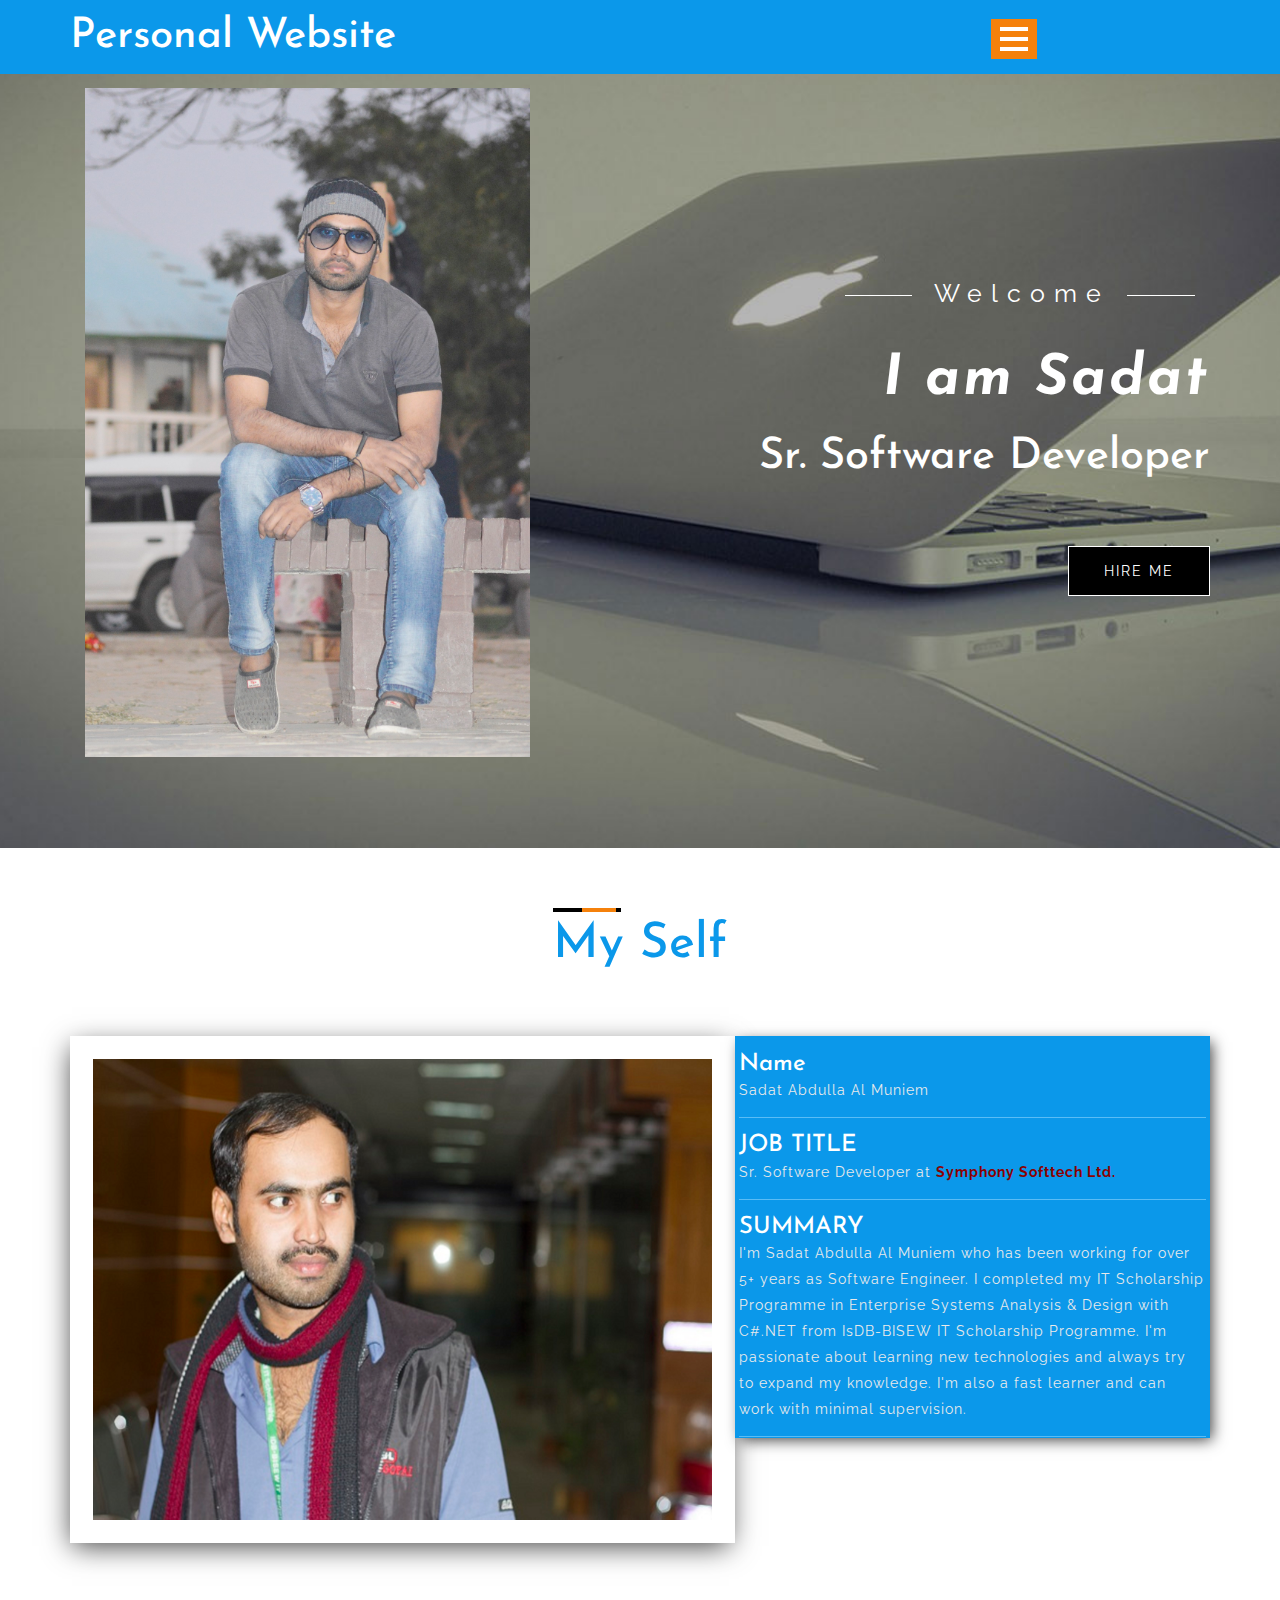
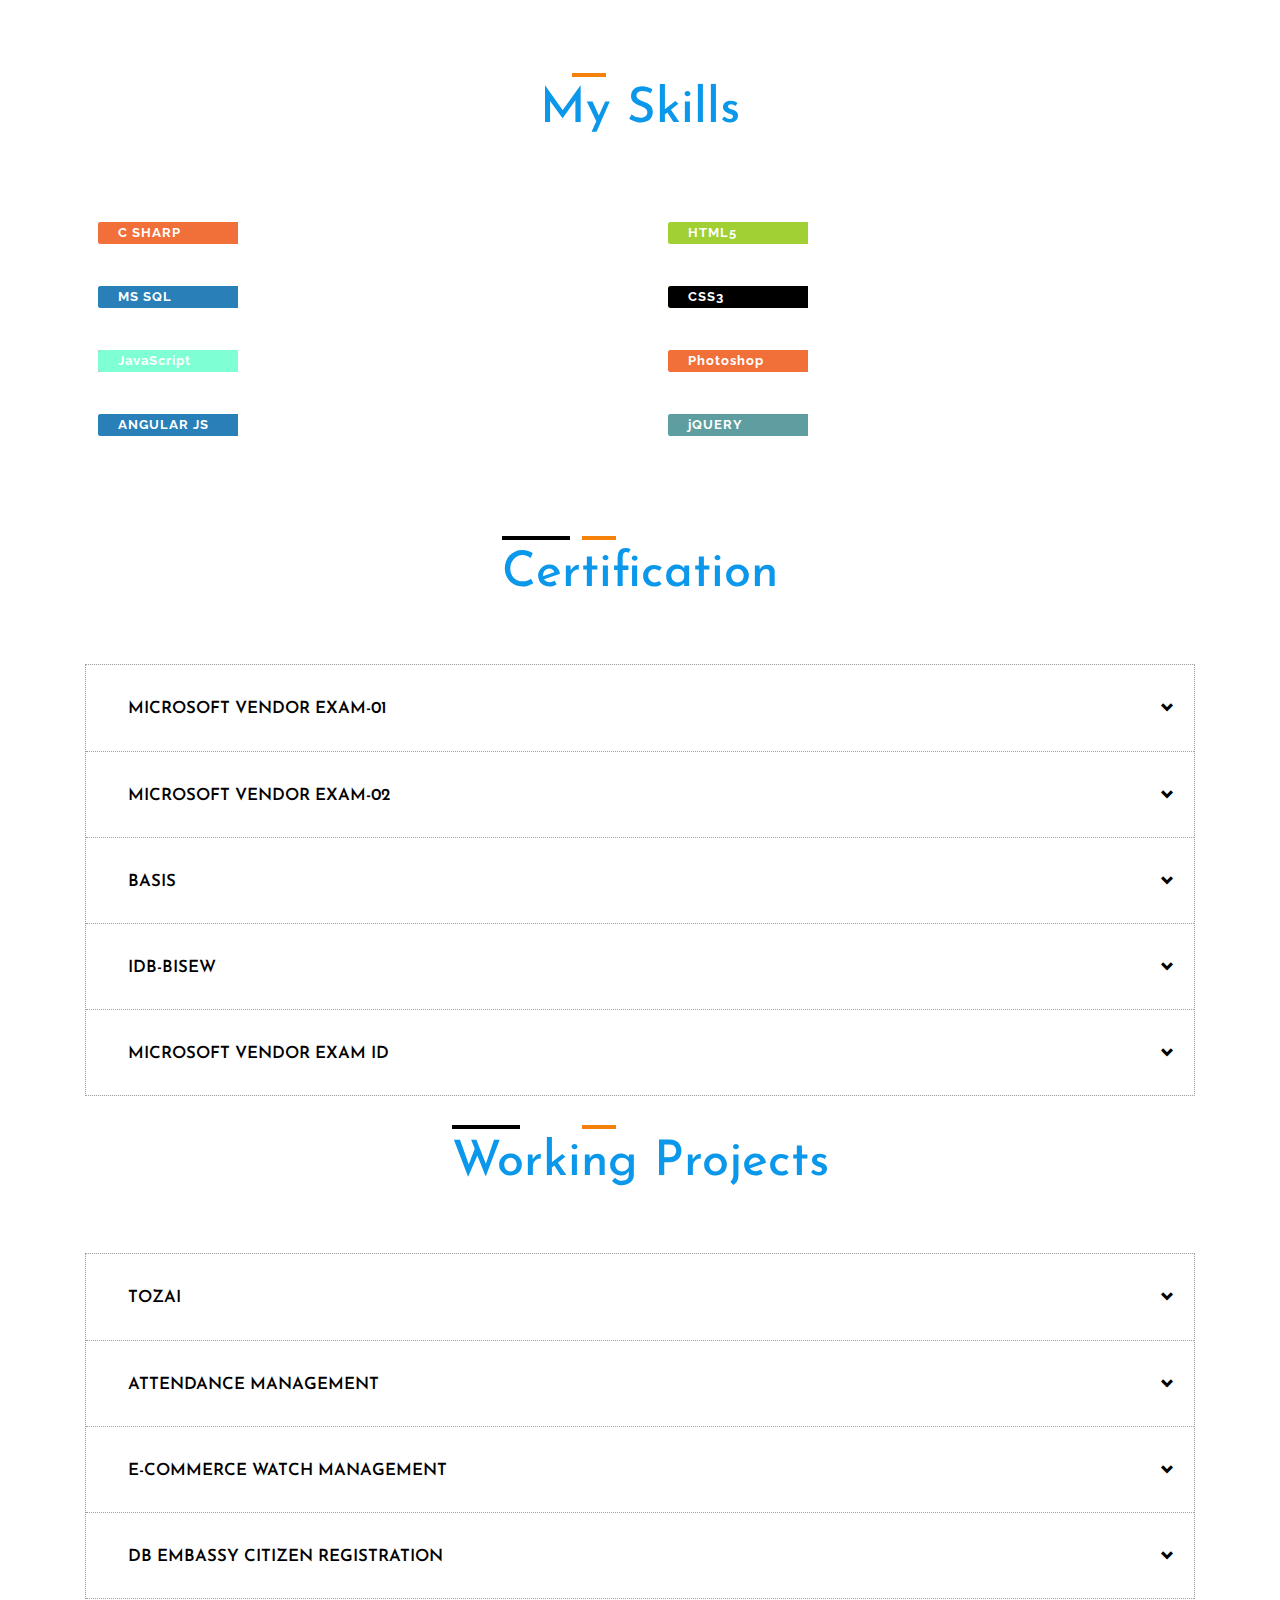
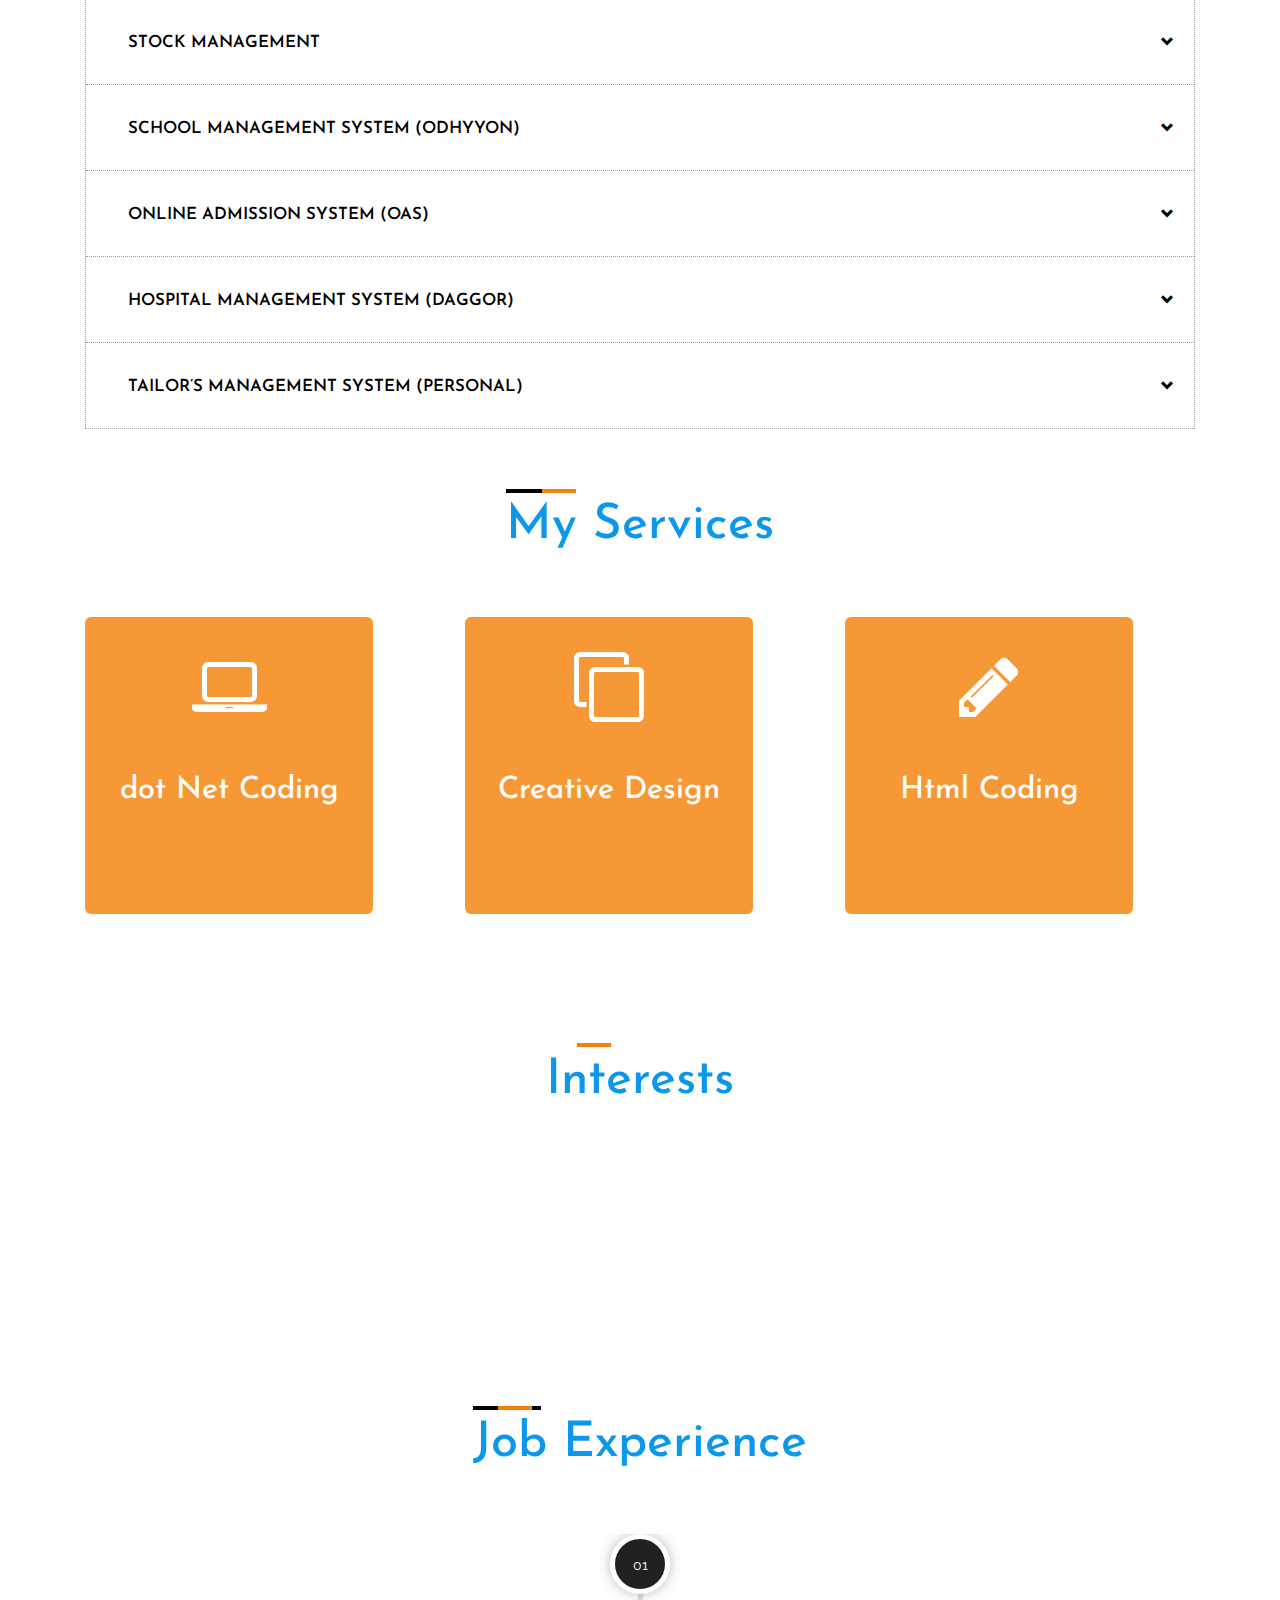
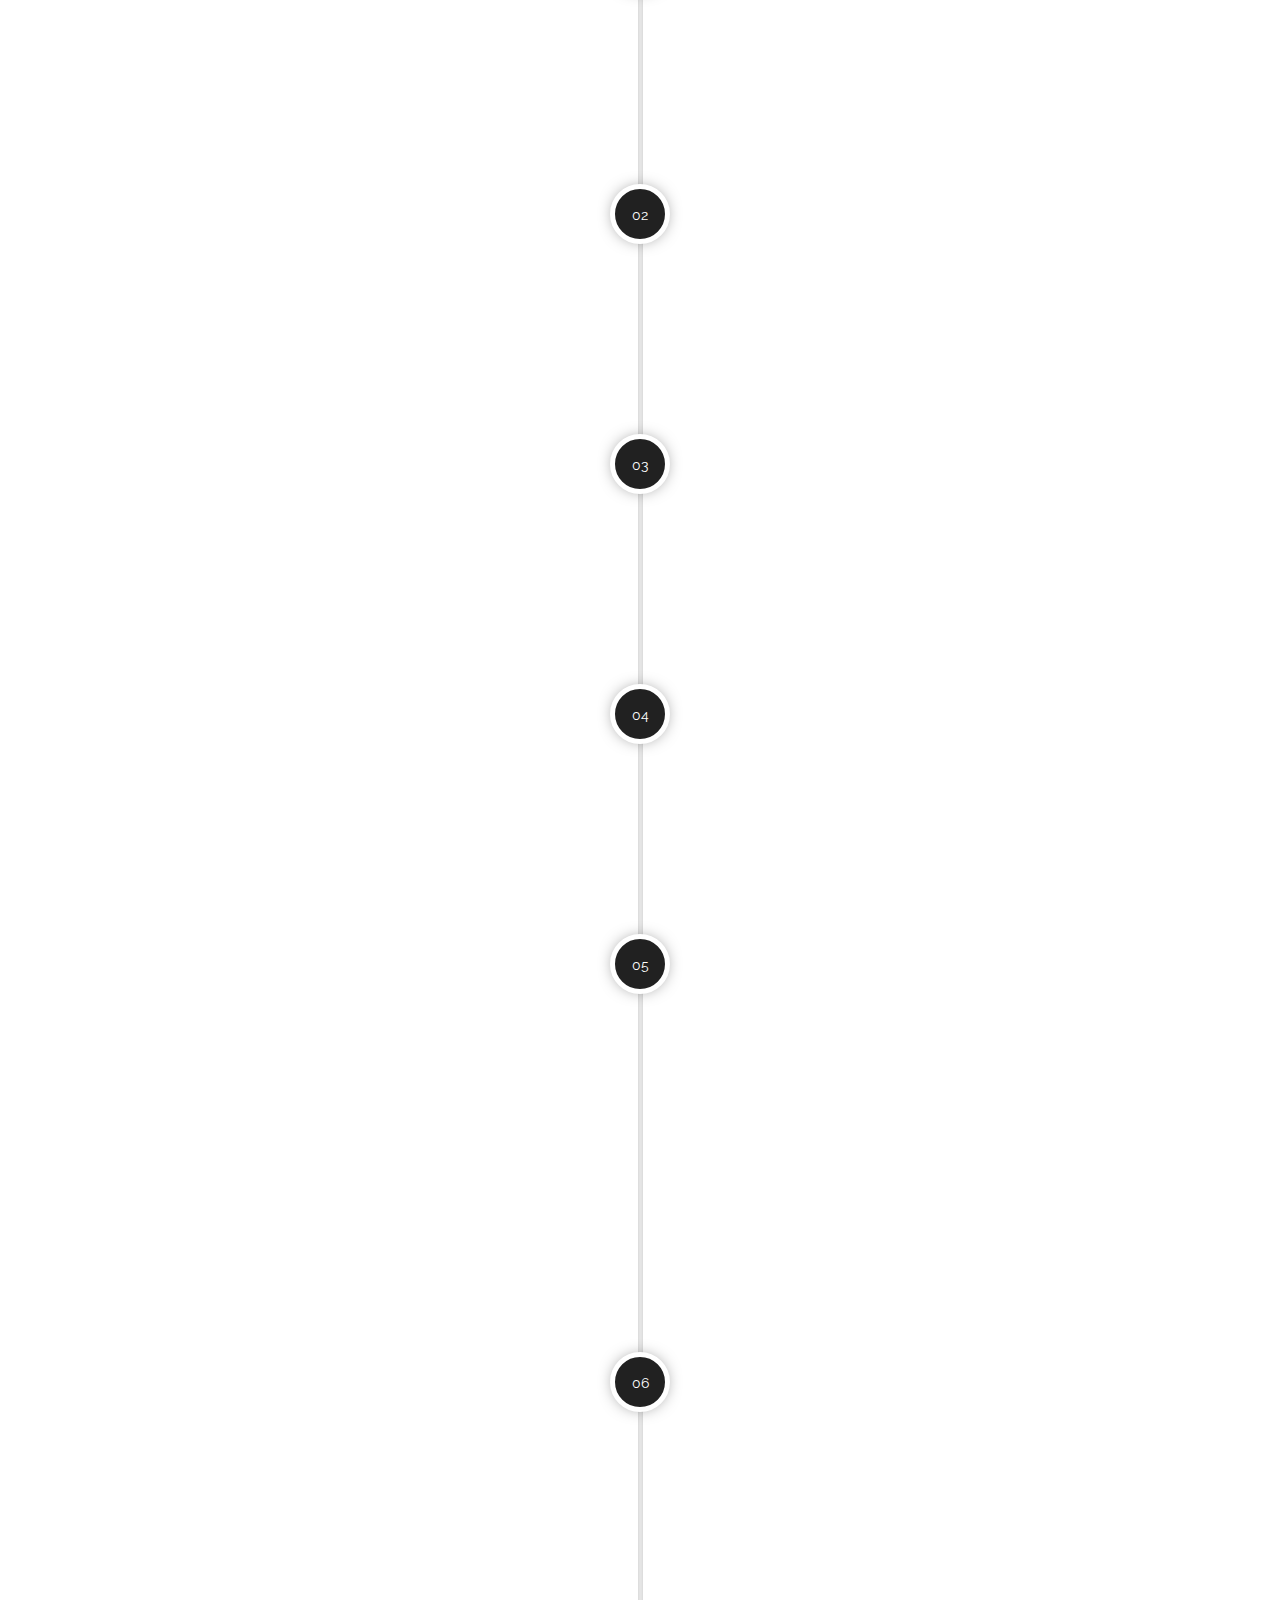
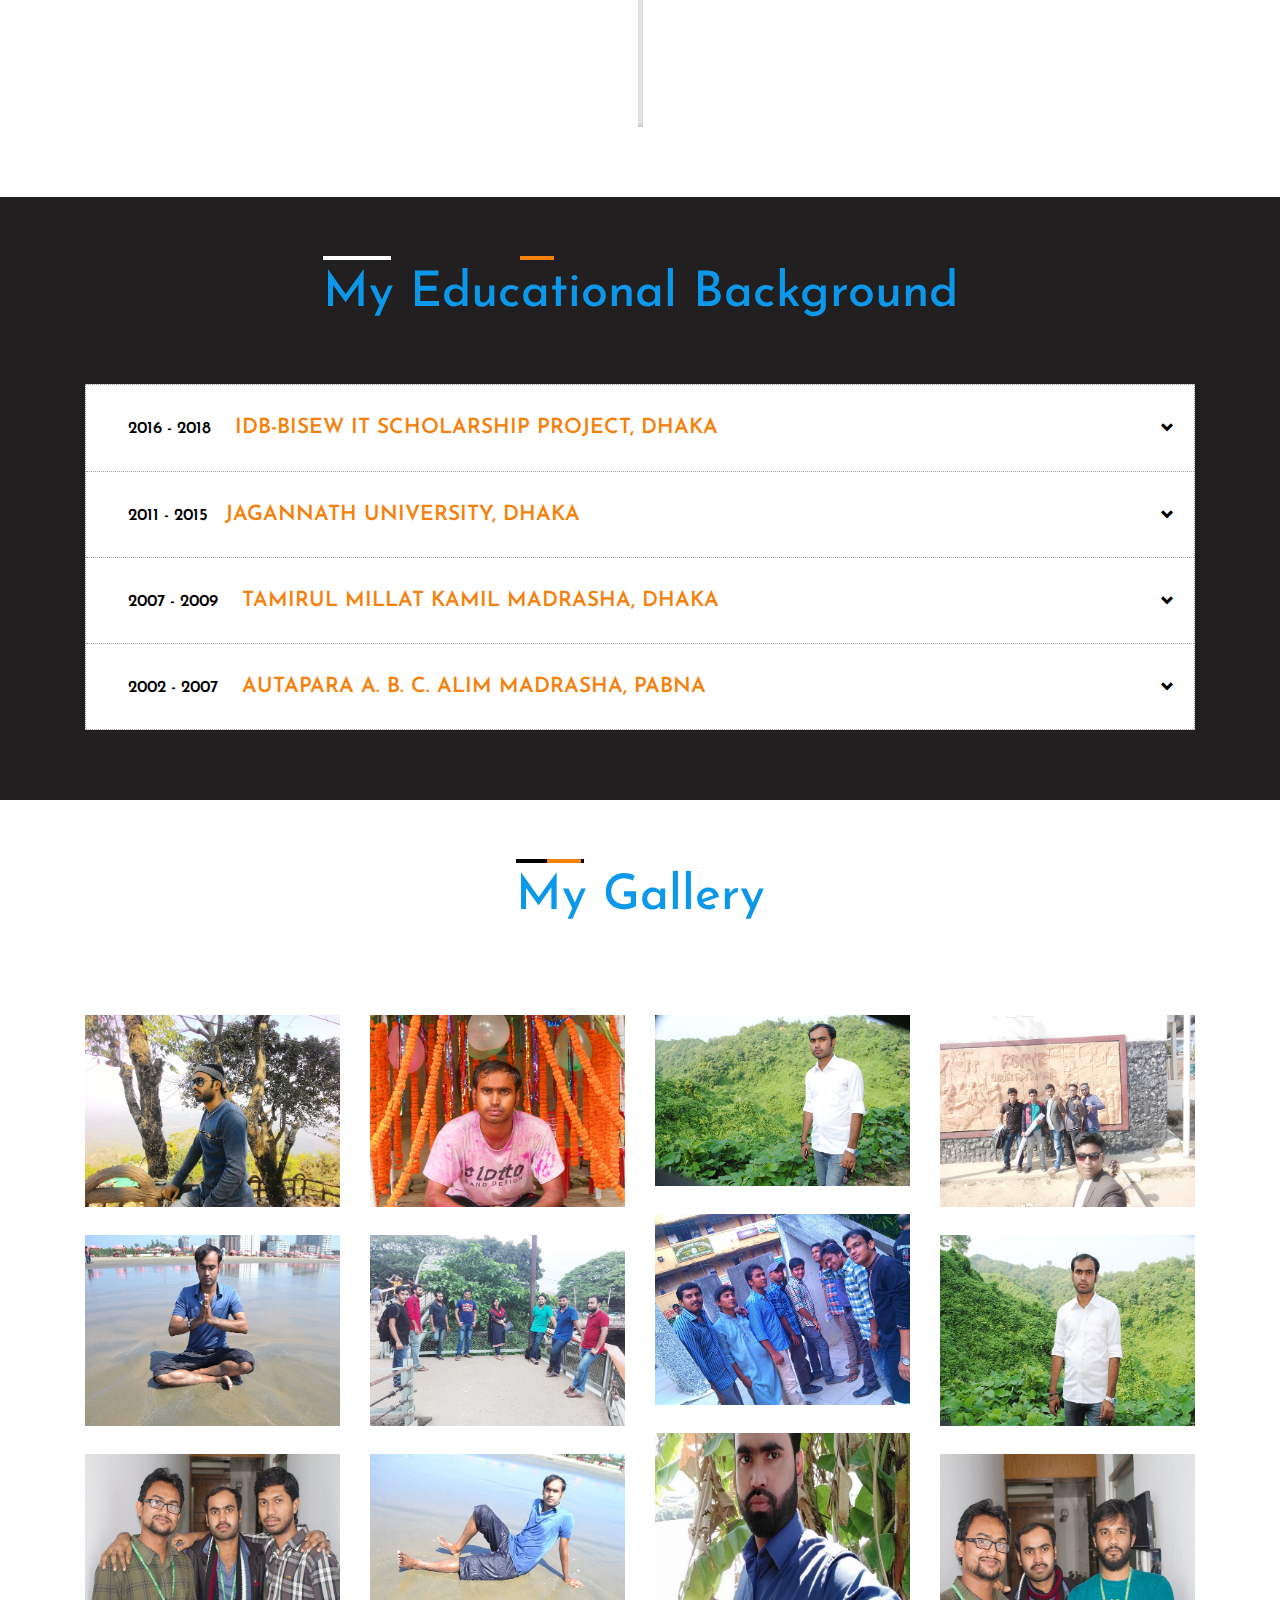
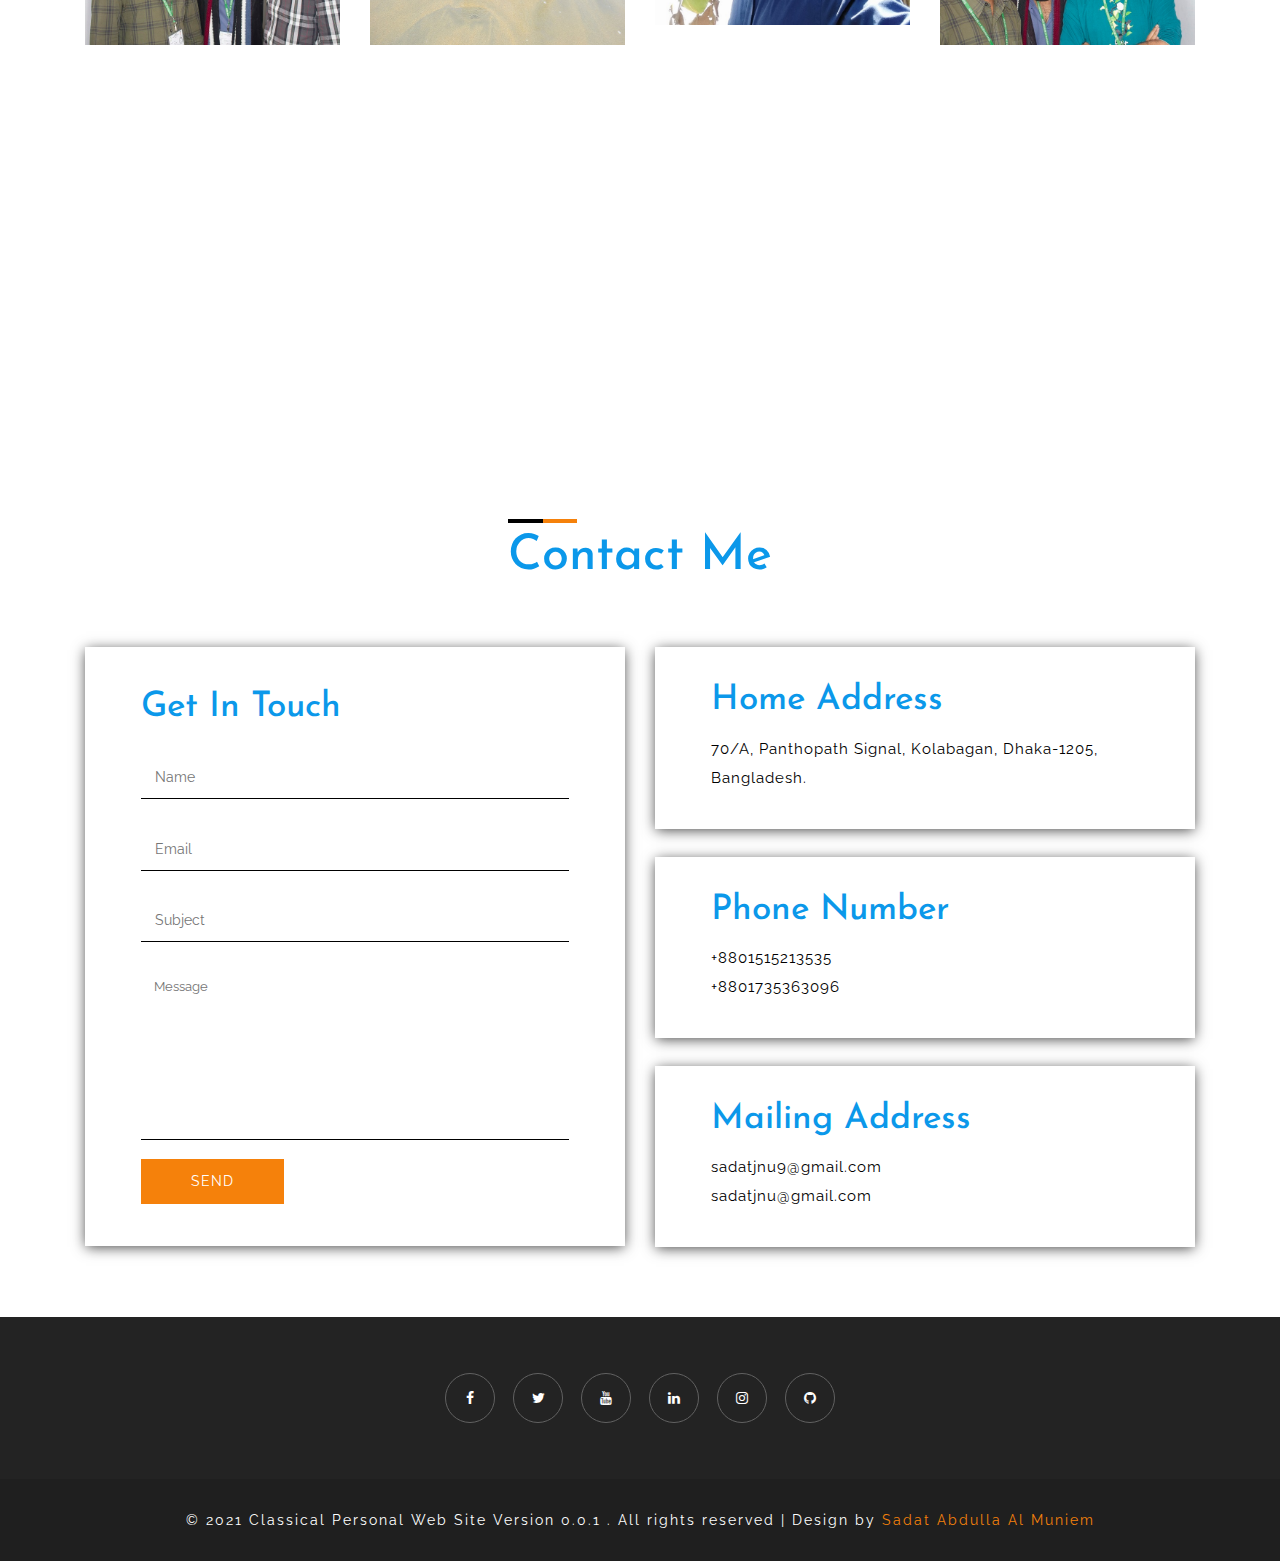
<file: index.html>
<!DOCTYPE html>
<html lang="en">
<head>
<title>Personal Web Site || Sadat Abdulla Al Muniem</title>
<meta name="viewport" content="width=device-width, initial-scale=1">
<meta http-equiv="Content-Type" content="text/html; charset=utf-8" />

<script type="application/x-javascript"> addEventListener("load", function() { setTimeout(hideURLbar, 0); }, false);
function hideURLbar(){ window.scrollTo(0,1); } </script>

<!-- css files -->
<link href="https://fonts.googleapis.com/css?family=Princess+Sofia" rel="stylesheet">
<link href="css/bootstrap.css" rel="stylesheet" type="text/css" media="all" /> 
<link href="css/style.css" rel="stylesheet" type="text/css" media="all" />
<link rel="stylesheet" href="css/font-awesome.css">
<link type="text/css" rel="stylesheet" href="css/cm-overlay.css" />
<!-- //css files -->

<!-- sweetalert2.all.min.css -->
<link type="text/css" rel="stylesheet" href="css/sweetalert2.all.min.css" />
<!-- sweetalert2.all.min.css -->

<!-- online-fonts -->
<link href="//fonts.googleapis.com/css?family=Josefin+Sans:100,100i,300,300i,400,400i,600,600i,700,700i&amp;subset=latin-ext" rel="stylesheet">
<link href="//fonts.googleapis.com/css?family=Raleway:100,100i,200,200i,300,300i,400,400i,500,500i,600,600i,700,700i,800,800i,900,900i&amp;subset=latin-ext" rel="stylesheet">
<!-- //online-fonts -->

</head>

<body> 

<!-- 
<br>
 <marquee>
        <h4 style="color:#800080">
            Thank You For Visiting My Web Site.
        </h4>
    </marquee>
	<br>
	-->
	
<!-- banner -->
<div id="home" class="banner">
	<div class="banner-agileinfo">
		<!-- header -->
		<div class="header">
			<div class="container">		
				<div class="logo">
					<h1><a href="index.html">Personal Website</a></h1>
				</div> 
				<div class="menu">
					<a href="" id="menuToggle"> <span class="navClosed"></span> </a>
					<nav>  
						<a href="#" class="active">Home</a> 
						<a href="#about" class="scroll">About Me</a>
						<a href="#skills" class="scroll">My Skills</a>  
						<a href="puzzle.html" target="_blank">Puzzle Games</a> 
						<a href="#certification" class="scroll">Certification</a>
						<a href="#projects" class="scroll">Projects</a>
						<a href="#services" class="scroll">My Services</a>
						<a href="#experience" class="scroll">Experience</a> 
						<a href="#education" class="scroll">My Education</a> 
						<a href="#myGallery" class="scroll">My Gallery</a>
						<a href="#contact" class="scroll">Contact Me</a> 
					</nav>
				</div>
				<div class="clearfix"> </div>
			</div>
		</div>
		<!-- //header -->
		<div class="banner-main">
			<div class="container">	
				<div class="col-md-5 banner-left">
					<img src="images/profile.jpg" alt=""> 
				</div>
				<div class="col-md-7 banner-text">
					<p>Welcome</p>
					<h2><span>I am Sadat</span> Sr. Software Developer</h2>
					<div class="w3agile_hire_right">
						<a href="#contact" class="wthree-more w3more1 nina scroll" data-text="hire me"> 
							<span>h</span><span>i</span><span>r</span><span>e</span> <span>m</span><span>e</span>
						</a> 
					</div>
				</div>
			</div> 
		</div>
	</div>
</div>
<!-- //banner -->

<!-- about -->
<div class="about" id="about">
	<div class="container">
		<h3 class="w3l-title">My Self</h3>
		<div class="about-w3l-agileifo-grid">
			<div class="col-md-7 agile-w3l-ab">
				<ul class="rslides" id="slider">
					<li>
						<div class="agile-w3l-ab-img">
							<img src="images/myself-1.jpg" class="img-responsive" alt="Homey Designs">
						</div>
					</li>
					<li>
						<div class="agile-w3l-ab-img">
							<img src="images/myself-2.jpg" class="img-responsive" alt="Homey Designs">
						</div>
					</li>
					<li>
						<div class="agile-w3l-ab-img">
							<img src="images/myself-3.jpg" class="img-responsive" alt="Homey Designs">
						</div>
					</li>
					<li>
						<div class="agile-w3l-ab-img">
							<img src="images/myself-4.jpg" class="img-responsive" alt="Homey Designs">
						</div>
					</li>
					<li>
						<div class="agile-w3l-ab-img">
							<img src="images/myself-5.jpg" class="img-responsive" alt="Homey Designs">
						</div>
					</li>
					<li>
						<div class="agile-w3l-ab-img">
							<img src="images/myself-6.jpg" class="img-responsive" alt="Homey Designs">
						</div>
					</li>
					<li>
						<div class="agile-w3l-ab-img">
							<img src="images/myself-7.jpg" class="img-responsive" alt="Homey Designs">
						</div>
					</li>
					<li>
						<div class="agile-w3l-ab-img">
							<img src="images/myself-8.jpg" class="img-responsive" alt="Homey Designs">
						</div>
					</li>
				</ul>
			</div>
			<div class="col-md-5 w3ls-agile-left">
				<div class="w3ls-agile-left-info">
					<h4>Name</h4>
					<p>Sadat Abdulla Al Muniem</p>
				</div>
				<div class="w3ls-agile-left-info">
					<h4>JOB TITLE</h4>
					<p>Sr. Software Developer at <a href="https://symphonysofttech.com/" target="_blank"><b style="color:darkred;">Symphony Softtech Ltd.</b></a> </p>
				</div>
				<div class="w3ls-agile-left-info">
					<h4>SUMMARY</h4>
					<p>I'm Sadat Abdulla Al Muniem who has been working for over 5+ years as Software Engineer. I completed my IT Scholarship Programme in Enterprise Systems Analysis & Design with C#.NET from IsDB-BISEW IT Scholarship Programme.

I'm passionate about learning new technologies and always try to expand my knowledge. I'm also a fast learner and can work with minimal supervision.</p>
				</div>
			</div>
		</div>
	</div>
</div>
<!-- //about -->

<!-- states -->
<div class="stats wthree-sub" id="skills">
	<div class="container"> 
		<h3 class="w3l-title">My Skills</h3>
		<div class="col-sm-6 stats_grid_right">
			<div class="skillbar" data-percent="85">
			  <span class="skillbar-title" style="background: #f1703a;">C SHARP</span>
			  <p class="skillbar-bar" style="background: #f88c5e;"></p>
			  <span class="skill-bar-percent"></span>
			</div>
			<!-- End Skill Bar -->			
			<div class="skillbar" data-percent="60">
			  <span class="skillbar-title" style="background: #2980b9;">MS SQL</span>
			  <p class="skillbar-bar" style="background: #3498db;"></p>
			  <span class="skill-bar-percent"></span>
			</div>
			<!-- End Skill Bar -->			
			<div class="skillbar" data-percent="60">
			  <span class="skillbar-title" style="background:aquamarine;">JavaScript</span>
			  <p class="skillbar-bar" style="background:brown;"></p>
			  <span class="skill-bar-percent"></span>
			</div>
			<!-- End Skill Bar -->	
			<div class="skillbar" data-percent="65">
			  <span class="skillbar-title" style="background: #2980b9;">ANGULAR JS</span>
			  <p class="skillbar-bar" style="background: #3498db;"></p>
			  <span class="skill-bar-percent"></span>
			</div>
			<!-- End Skill Bar -->	
		</div>
		<div class="col-sm-6 stats_grid_right"> 
		<div class="skillbar" data-percent="80">
			  <span class="skillbar-title" style="background: #a0d034;">HTML5</span>
			  <p class="skillbar-bar" style="background: #b2ec2f;"></p>
			  <span class="skill-bar-percent"></span>
			</div>
			<!-- End Skill Bar --> 
			<div class="skillbar" data-percent="70">
			  <span class="skillbar-title" style="background:black;">CSS3</span>
			  <p class="skillbar-bar" style="background:darkgoldenrod;"></p>
			  <span class="skill-bar-percent"></span>
			</div>
			<!-- End Skill Bar -->	
			<div class="skillbar" data-percent="40">
			  <span class="skillbar-title" style="background: #f1703a;">Photoshop</span>
			  <p class="skillbar-bar" style="background: #f88c5e;"></p>
			  <span class="skill-bar-percent"></span>
			</div>
			<!-- End Skill Bar -->
			<!-- End Skill Bar -->	
			<div class="skillbar" data-percent="75">
			  <span class="skillbar-title" style="background:cadetblue;">jQUERY</span>
			  <p class="skillbar-bar" style="background:darkturquoise;"></p>
			  <span class="skill-bar-percent"></span>
			</div>
			<!-- End Skill Bar -->	
		</div>
		<div class="clearfix"> </div>
	</div> 
</div>
<!-- //states --> 

<br/>
<!-- Certification -->
<div class="certification" id="certification">
	<div class="container">
		<h3 class="w3l-title"> Certification</h3>
		<div class="col-md-12 abt-left">
			<div class="accordion">
			<div class="accordion-section">
					<h5><a class="accordion-section-title" href="#certification-1">
						<span>Microsoft Vendor Exam-01</span>
					<i class="glyphicon glyphicon-chevron-down"></i>
					</a></h5>
					<div id="certification-1" class="accordion-section-content">						
						<h6>Module - 70-480</h6>
						<ul>
							<li><span class="glyphicon glyphicon-star" aria-hidden="true"></span><a href="##">Programming in HTML5 with JavaScript and CSS3</a></li>
							<li>							
							<div class="agile-w3l-ab-img">
							<img src="images/certificate-1.jpg" class="img-responsive" alt="Homey Designs">
							</div>
							</li>
						</ul>						
					</div>
				</div>
				<div class="accordion-section">
					<h5><a class="accordion-section-title" href="#certification-2">
						<span>Microsoft Vendor Exam-02</span>
					<i class="glyphicon glyphicon-chevron-down"></i>
					</a></h5>
					<div id="certification-2" class="accordion-section-content">
						<h6>Module - 70-486</h6>
						<ul>
							<li><span class="glyphicon glyphicon-star" aria-hidden="true"></span><a href="##">Developing ASP.NET MVC Web Applications</a></li>
							<li>							
							<div class="agile-w3l-ab-img">
							<img src="images/certificate-2.jpg" class="img-responsive" alt="Homey Designs">
							</div>
							</li>
						</ul>						
					</div>
				</div>
				<div class="accordion-section">
					<h5><a class="accordion-section-title" href="#certification-3">
						<span>BASIS</span>
					<i class="glyphicon glyphicon-chevron-down"></i>
					</a></h5>
					<div id="certification-3" class="accordion-section-content">
						<ul>
							<li>							
							<div class="agile-w3l-ab-img">
							<img src="images/certificate-3.jpg" class="img-responsive" alt="Homey Designs">
							</div>
							</li>
						</ul>						
					</div>
				</div>
				<div class="accordion-section">
					<h5><a class="accordion-section-title" href="#certification-4">
						<span>IDB-BISEW</span>
					<i class="glyphicon glyphicon-chevron-down"></i>
					</a></h5>
					<div id="certification-4" class="accordion-section-content">
						<ul>
							<li>							
							<div class="agile-w3l-ab-img">
							<img src="images/certificate-4.jpg" class="img-responsive" alt="Homey Designs">
							</div>
							</li>
						</ul>						
					</div>
				</div>
				<div class="accordion-section">
					<h5><a class="accordion-section-title" href="#certification-5">
						<span>Microsoft Vendor Exam ID</span>
					<i class="glyphicon glyphicon-chevron-down"></i>
					</a></h5>
					<div id="certification-5" class="accordion-section-content">
						<h6>MS ID: MS0616914246</h6>
						<ul>
							<li><span class="glyphicon glyphicon-star" aria-hidden="true"></span><a href="https://mcp.microsoft.com/Anonymous/Transcript/Validate" target="_blank" style="color:blue;">Microsoft Certification Link : Microsoft Vendor Certificate Profile </a></li>
							<li><span class="glyphicon glyphicon-star" aria-hidden="true"></span><a href="javascript:" style="color:blue;">Transcript ID : 1297629</a></li>
							<li><span class="glyphicon glyphicon-star" aria-hidden="true"></span><a href="javascript:" style="color:blue;">Access Code : 15007236 </a></li>
						</ul>						
					</div>
				</div>										
			</div>
		</div>
	</div>
</div>
<!-- //Certification -->

<br/><br/>
<!-- Projects -->
<div class="projects" id="projects">
	<div class="container">
		<h3 class="w3l-title">Working Projects</h3>
		<div class="col-md-12 abt-left">
			<div class="accordion">
			<div class="accordion-section">
					<h5><a class="accordion-section-title" href="#projects-1">
						<span>TOZAI</span>
					<i class="glyphicon glyphicon-chevron-down"></i>
					</a></h5>
					<div id="projects-1" class="accordion-section-content">						
						<h6>Users & Summary:</h6>
						<ul>
							<li><span class="glyphicon glyphicon-star" aria-hidden="true"></span><a href="##">This is Web base project. The main objective for developing this project was
							to collect money from Japan Highway Toll Plaza. Multiuser can access this project at a time. This
							project provides a lot of features to manage in very well manner.</a></li>
						</ul>
						<h6>Type:</h6>
						<ul>
							<li><span class="glyphicon glyphicon-star" aria-hidden="true"></span><a href="##">ASP.NET MVC Web Application & Network based.</a></li>
						</ul>
						<h6>Tools Used: </h6>
						<ul>
							<li><span class="glyphicon glyphicon-star" aria-hidden="true"></span><a href="##">Visual Studio 2013, Entity Framework, VB8 Report Service, HTML5 and CSS3, Bootstrap.</a></li>
						</ul>
						<h6>Language: </h6>
						<ul>
							<li><span class="glyphicon glyphicon-star" aria-hidden="true"></span><a href="##">C#</a></li>
						</ul>
						<h6>Scripting:</h6>
						<ul>
							<li><span class="glyphicon glyphicon-star" aria-hidden="true"></span><a href="##">JavaScript, jQuery </a></li>
						</ul>
						<h6>Database:</h6>
						<ul>
							<li><span class="glyphicon glyphicon-star" aria-hidden="true"></span><a href="##">MS SQL Server 2016</a></li>
						</ul>
					</div>
				</div>
				<div class="accordion-section">
					<h5><a class="accordion-section-title" href="#projects-2">
						<span>Attendance Management </span>
					<i class="glyphicon glyphicon-chevron-down"></i>
					</a></h5>
					<div id="projects-2" class="accordion-section-content">
						<h6>Users & Summary:</h6>
						<ul>
							<li><span class="glyphicon glyphicon-star" aria-hidden="true"></span><a href="##">This is Web base project. The main objective for developing this project was
							to attend into office employees. Multiuser can access this project at a time. User can take breaks
							one more times. User can see his/her attendance or breaks list also he/she can generate monthly
							attendance report. This project provides a lot of features to manage in very well manner.</a></li>
													</ul>
						<h6>Type:</h6>
						<ul>
							<li><span class="glyphicon glyphicon-star" aria-hidden="true"></span><a href="##">ASP.NET MVC Web Application & Network based.</a></li>
						</ul>
						<h6>Tools Used: </h6>
						<ul>
							<li><span class="glyphicon glyphicon-star" aria-hidden="true"></span><a href="##">Visual Studio 2013, Entity Framework, VB8 Report Service, HTML5 and CSS3, Bootstrap.</a></li>
						</ul>
						<h6>Language: </h6>
						<ul>
							<li><span class="glyphicon glyphicon-star" aria-hidden="true"></span><a href="##">C#</a></li>
						</ul>
						<h6>Scripting:</h6>
						<ul>
							<li><span class="glyphicon glyphicon-star" aria-hidden="true"></span><a href="##">JavaScript, jQuery </a></li>
						</ul>
						<h6>Database:</h6>
						<ul>
							<li><span class="glyphicon glyphicon-star" aria-hidden="true"></span><a href="##">MS SQL Server 2016</a></li>
						</ul>
					</div>
				</div>
				<div class="accordion-section">
					<h5><a class="accordion-section-title" href="#projects-3">
						<span>E-Commerce Watch Management </span>
					<i class="glyphicon glyphicon-chevron-down"></i>
					</a></h5>
					<div id="projects-3" class="accordion-section-content">						
						<h6>Users & Summary:</h6>
						<ul>
							<li><span class="glyphicon glyphicon-star" aria-hidden="true"></span><a href="##">This is Desktop base project. The main objective for developing this project
							was to calculate money. This project will be used by a shopkeeper who has a watch shop calculate
							daily selling prices.He/she can generate reports. This project provides a lot of features to manage
							in very well manner.</a></li>
						</ul>
						<h6>Type:</h6>
						<ul>
							<li><span class="glyphicon glyphicon-star" aria-hidden="true"></span><a href="##">ASP.NET MVC Desktop Base.</a></li>
						</ul>
						<h6>Tools Used: </h6>
						<ul>
							<li><span class="glyphicon glyphicon-star" aria-hidden="true"></span><a href="##">Visual Studio 2013, Entity Framework,VB8 Report Service.</a></li>
						</ul>
						<h6>Language: </h6>
						<ul>
							<li><span class="glyphicon glyphicon-star" aria-hidden="true"></span><a href="##">C#</a></li>
						</ul>
						<h6>Scripting:</h6>
						<ul>
							<li><span class="glyphicon glyphicon-star" aria-hidden="true"></span><a href="##">JavaScript, jQuery </a></li>
						</ul>
						<h6>Database:</h6>
						<ul>
							<li><span class="glyphicon glyphicon-star" aria-hidden="true"></span><a href="##">MS SQL Server 2016</a></li>
						</ul>
					</div>
				</div>
				<div class="accordion-section">
					<h5><a class="accordion-section-title" href="#projects-4">
						<span>DB EMBASSY CITIZEN REGISTRATION</span>
					<i class="glyphicon glyphicon-chevron-down"></i>
					</a></h5>
					<div id="projects-4" class="accordion-section-content">
						<h6>Users & Summary:</h6>
						<ul>
							<li><span class="glyphicon glyphicon-star" aria-hidden="true"></span><a href="##">This is Desktop base project. The main objective for developing this project
							was to register Bangladeshi people who live in Japan. This project will be used by BD EMBASSY
							in Japan.He/she can generate reports. This project provides a lot of features to manage in very well
							manner.</a></li>
						</ul>
						<h6>Type:</h6>
						<ul>
							<li><span class="glyphicon glyphicon-star" aria-hidden="true"></span><a href="##">ASP.NET MVC Desktop Base.</a></li>
						</ul>
						<h6>Tools Used: </h6>
						<ul>
							<li><span class="glyphicon glyphicon-star" aria-hidden="true"></span><a href="##">Visual Studio 2013, Entity Framework,VB8 Report Service.</a></li>
						</ul>
						<h6>Language: </h6>
						<ul>
							<li><span class="glyphicon glyphicon-star" aria-hidden="true"></span><a href="##">C#</a></li>
						</ul>
						<h6>Scripting:</h6>
						<ul>
							<li><span class="glyphicon glyphicon-star" aria-hidden="true"></span><a href="##">JavaScript, jQuery </a></li>
						</ul>
						<h6>Database:</h6>
						<ul>
							<li><span class="glyphicon glyphicon-star" aria-hidden="true"></span><a href="##">MS SQL Server 2016</a></li>
						</ul>
					</div>
				</div>
				<div class="accordion-section">
					<h5><a class="accordion-section-title" href="#projects-5">
						<span>Stock Management</span>
					<i class="glyphicon glyphicon-chevron-down"></i>
					</a></h5>
					<div id="projects-5" class="accordion-section-content">
						<h6>Users & Summary:</h6>
						<ul>
							<li><span class="glyphicon glyphicon-star" aria-hidden="true"></span><a href="##">This is Desktop base project. The main objective for developing this project
							was to store goods. This project will be used by Store Manager.He/she can generate daily, weekly
							or monthly reports. This project provides a lot of features to manage in very well manner.
							Type: ASP.NET MVC Desktop Base.</a></li>
						</ul>
						<h6>Type:</h6>
						<ul>
							<li><span class="glyphicon glyphicon-star" aria-hidden="true"></span><a href="##">ASP.NET MVC Desktop Base.</a></li>
						</ul>
						<h6>Tools Used: </h6>
						<ul>
							<li><span class="glyphicon glyphicon-star" aria-hidden="true"></span><a href="##">Visual Studio 2013, Entity Framework,VB8 Report Service.</a></li>
						</ul>
						<h6>Language: </h6>
						<ul>
							<li><span class="glyphicon glyphicon-star" aria-hidden="true"></span><a href="##">C#</a></li>
						</ul>
						<h6>Scripting:</h6>
						<ul>
							<li><span class="glyphicon glyphicon-star" aria-hidden="true"></span><a href="##">JavaScript, jQuery </a></li>
						</ul>
						<h6>Database:</h6>
						<ul>
							<li><span class="glyphicon glyphicon-star" aria-hidden="true"></span><a href="##">MS SQL Server 2016</a></li>
						</ul>
					</div>
				</div>	
				<div class="accordion-section">
					<h5><a class="accordion-section-title" href="#projects-6">
						<span>SCHOOL MANAGEMENT SYSTEM (ODHYYON) </span>
					<i class="glyphicon glyphicon-chevron-down"></i>
					</a></h5>
					<div id="projects-6" class="accordion-section-content">						
						<h6>Type:</h6>
						<ul>
							<li><span class="glyphicon glyphicon-star" aria-hidden="true"></span><a href="##">ASP.NET MVC5 Web Application & Network based.</a></li>
						</ul>
						<h6>Tools Used: </h6>
						<ul>
							<li><span class="glyphicon glyphicon-star" aria-hidden="true"></span><a href="##">Visual Studio 2015, Entity Framework, RDLC Report Service.</a></li>
						</ul>
						<h6>Language: </h6>
						<ul>
							<li><span class="glyphicon glyphicon-star" aria-hidden="true"></span><a href="##">C#</a></li>
						</ul>
						<h6>Scripting:</h6>
						<ul>
							<li><span class="glyphicon glyphicon-star" aria-hidden="true"></span><a href="##">Angular JS</a></li>
						</ul>
						<h6>Database:</h6>
						<ul>
							<li><span class="glyphicon glyphicon-star" aria-hidden="true"></span><a href="##">MS SQL Server 2016</a></li>
						</ul>
					</div>
				</div>
				<div class="accordion-section">
					<h5><a class="accordion-section-title" href="#projects-7">
						<span> ONLINE ADMISSION SYSTEM (OAS) </span>
					<i class="glyphicon glyphicon-chevron-down"></i>
					</a></h5>
					<div id="projects-7" class="accordion-section-content">						
						<h6>Type:</h6>
						<ul>
							<li><span class="glyphicon glyphicon-star" aria-hidden="true"></span><a href="##">ASP.NET MVC5 Web Application & Network based.</a></li>
						</ul>
						<h6>Tools Used: </h6>
						<ul>
							<li><span class="glyphicon glyphicon-star" aria-hidden="true"></span><a href="##">Visual Studio 2015, Entity Framework, RDLC Report Service.</a></li>
						</ul>
						<h6>Language: </h6>
						<ul>
							<li><span class="glyphicon glyphicon-star" aria-hidden="true"></span><a href="##">C#</a></li>
						</ul>
						<h6>Scripting:</h6>
						<ul>
							<li><span class="glyphicon glyphicon-star" aria-hidden="true"></span><a href="##">Angular JS</a></li>
						</ul>
						<h6>Database:</h6>
						<ul>
							<li><span class="glyphicon glyphicon-star" aria-hidden="true"></span><a href="##">MS SQL Server 2016</a></li>
						</ul>
					</div>
				</div>				
				<div class="accordion-section">
					<h5><a class="accordion-section-title" href="#projects-8">
						<span>HOSPITAL MANAGEMENT SYSTEM (DAGGOR) </span>
					<i class="glyphicon glyphicon-chevron-down"></i>
					</a></h5>
					<div id="projects-8" class="accordion-section-content">						
						<h6>Type:</h6>
						<ul>
							<li><span class="glyphicon glyphicon-star" aria-hidden="true"></span><a href="##">ASP.NET MVC5 Web Application & Network based.</a></li>
						</ul>
						<h6>Tools Used: </h6>
						<ul>
							<li><span class="glyphicon glyphicon-star" aria-hidden="true"></span><a href="##">Visual Studio 2015, Entity Framework, Html Report Service.</a></li>
						</ul>
						<h6>Language: </h6>
						<ul>
							<li><span class="glyphicon glyphicon-star" aria-hidden="true"></span><a href="##">C#</a></li>
						</ul>
						<h6>Scripting:</h6>
						<ul>
							<li><span class="glyphicon glyphicon-star" aria-hidden="true"></span><a href="##">Angular JS</a></li>
						</ul>
						<h6>Database:</h6>
						<ul>
							<li><span class="glyphicon glyphicon-star" aria-hidden="true"></span><a href="##">MS SQL Server 2014</a></li>
						</ul>
					</div>
				</div>
				<div class="accordion-section">
					<h5><a class="accordion-section-title" href="#projects-9">
						<span> TAILOR’S MANAGEMENT SYSTEM (Personal) </span>
					<i class="glyphicon glyphicon-chevron-down"></i>
					</a></h5>
					<div id="projects-9" class="accordion-section-content">						
						<h6>Type:</h6>
						<ul>
							<li><span class="glyphicon glyphicon-star" aria-hidden="true"></span><a href="##">ASP.NET MVC5 Web Application & Network based.</a></li>
						</ul>
						<h6>Tools Used: </h6>
						<ul>
							<li><span class="glyphicon glyphicon-star" aria-hidden="true"></span><a href="##">Visual Studio 2022, Entity Framework, RDLC Report Service.</a></li>
						</ul>
						<h6>Language: </h6>
						<ul>
							<li><span class="glyphicon glyphicon-star" aria-hidden="true"></span><a href="##">C#</a></li>
						</ul>
						<h6>Scripting:</h6>
						<ul>
							<li><span class="glyphicon glyphicon-star" aria-hidden="true"></span><a href="##">JavaScript, jQuery</a></li>
						</ul>
						<h6>Database:</h6>
						<ul>
							<li><span class="glyphicon glyphicon-star" aria-hidden="true"></span><a href="##">MS SQL Server 2019</a></li>
						</ul>
					</div>
				</div>
				
				
				
			</div>
		</div>
	</div>
</div>
<!-- //Projects -->

<!-- services --> 
<div class="services" id="services">
	<div class="container">
		<h3 class="w3l-title">My Services</h3>
		<div class="box2">
			<div class="col-sm-4 s-1">
				<a href="##">
					<div class="view view-fifth">
						<i class="fa fa-laptop" aria-hidden="true"></i>
						<div class="mask">
							<i class="fa fa-laptop" aria-hidden="true"></i>
							<h4>Programming</h4>
							<p>Programming is the process of creating a set of instructions that tell a computer how to perform a task. Programming can be done using a variety of computer programming languages, such as C#.</p>
						</div>
						<h3>dot Net Coding</h3>
					</div>
				</a>
			</div>
			<div class="col-sm-4 s-1">
				<a href="##">
					<div class="view view-fifth">
						<i class="fa fa-clone" aria-hidden="true"></i>
						<div class="mask">
							<i class="fa fa-clone" aria-hidden="true"></i>
							<h4>Creative Design</h4>
							<p>Creative web design page contains a technical definiton of Web Design. It explains in computing terminology and is one of many Internet terms in the TechTerms dictionary.</p>
						</div>
						<h3>Creative Design</h3>
					</div>
				</a>
			</div>
			<div class="col-sm-4 s-1">
				<a href="##">
					<div class="view view-fifth">
						<i class="fa fa-pencil" aria-hidden="true"></i>
						<div class="mask">
							<i class="fa fa-pencil" aria-hidden="true"></i>
							<h4>Html Coding</h4>
							<p>Websites are created using a markup language called HTML. Web designers build webpages using HTML tags that define the content and metadata of each page.</p>
						</div>
						<h3>Html Coding</h3>
					</div>
				</a>
			</div>
			<div class="clearfix"></div>			
		</div>
	</div>
</div>
<!-- //services --> 

<!-- interests --> 
<div class="intra-w3l">
	<div class="container">
		<h3 class="w3l-title">Interests</h3>
		<div class="agile-w3l-in">
			<i class="fa fa-camera" aria-hidden="true"></i>
			<p>PHOTOGRAPHY</p>
		</div>
		<div class="agile-w3l-in">
			<i class="fa fa-plane" aria-hidden="true"></i>
			<p>TRAVELLING</p>
		</div>
		<div class="agile-w3l-in">
			<i class="fa fa-book" aria-hidden="true"></i>
			<p>Reading</p>
		</div>
		<div class="agile-w3l-in w3l-intra-re">
			<i class="fa fa-youtube" aria-hidden="true"></i>
			<p>Watching Movie</p>
		</div>
		<div class="agile-w3l-in w3l-intra-re">
			<i class="fa fa-music" aria-hidden="true"></i>
			<p>MUSIC</p>
		</div>
	
	</div>
</div>
<!-- //interests --> 

<!-- experiences -->
<div class="services-w3l" id="experience">
	<div class="container">
		<h3 class="w3l-title">Job Experience</h3>
		<div class="wthree_latest_albums_grids">
			<div class="cntl"> <span class="cntl-bar cntl-center"> <span class="cntl-bar-fill"></span> </span>
				<div class="cntl-states">
					<div class="cntl-state">
						<div class="cntl-content">
							<h4>15th July 2023 to Current</h4>
							<p>Symphony Softtech Ltd.</p>
							<h4><i style="color:cornflowerblue;"> Sr. Software Developer </i></h4>
						</div>
						<div class="cntl-icon cntl-center">01</div>
					</div>
					
					<div class="cntl-state">
						<div class="cntl-content">
							<h4>20th Dec 2022 to 20th June 2023 (Remote)</h4>
							<p>AutoSoft Systems Ltd.</p>							
						</div>
						<div class="cntl-icon cntl-center">02</div>
					</div>
					
					<div class="cntl-state">
						<div class="cntl-content">
							<h4>3rd Oct 2021 to 30th June 2023</h4>
							<p>ADDIE Soft Ltd. </p>
							<h4><i style="color:cornflowerblue;"> Software Engineer </i></h4>
							</div>
						<div class="cntl-icon cntl-center">03</div>
					</div>
					
					<div class="cntl-state">
						<div class="cntl-content">
							<h4>2nd July 2018 to 30th July 2021</h4>
							<p>Destiny Inc. </p>
							<h4><i style="color:cornflowerblue;"> Programmer </i></h4>
						</div>
						<div class="cntl-icon cntl-center">04</div>
					</div>
					
					<div class="cntl-state">
						<div class="cntl-content">
							<h4>Nov 2014 to Feb 2016</h4>
							<p>PROOF WRITER AT CAPTAIN PUBLISHERS, DHAKA</p>
						</div>
						<div class="cntl-image">
							<img src="images/w2.jpg" alt=" " class="img-responsive" />
							<div class="w3ls_cntl_image_pos">
								<p>This is our office room.</p>
							</div>
						</div>
						<div class="cntl-icon cntl-center">05</div>
					</div>	
					
					<div class="cntl-state">
						<div class="cntl-content">
							<h4>Sep 2013 to Dec 2013</h4>
							<p>OBISHORONIO PUBLICATIONS, DHAKA</p>
						</div>
						<div class="cntl-image">
							<img src="images/w3.jpg" alt=" " class="img-responsive" />
							<div class="w3ls_cntl_image_pos">
								<p>Part-time writer.</p>
							</div>
						</div>
						<div class="cntl-icon cntl-center">06</div>
					</div>					
				</div>
			</div>
		</div>
	</div>
</div>
<!-- //experiences -->

<!-- education -->
<div class="experience" id="education">
	<div class="container">
		<h3 class="w3l-title">My Educational Background</h3>
		<div class="col-md-12 abt-left">
			<div class="accordion">
			<div class="accordion-section">
					<h5><a class="accordion-section-title" href="#accordion-1">
						<span>2016 - 2018</span> IDB-BISEW IT Scholarship Project, Dhaka
					<i class="glyphicon glyphicon-chevron-down"></i>
					</a></h5>
					<div id="accordion-1" class="accordion-section-content">						
						<h6>Course Title: Enterprise System Analysis & Design with C# .NET</h6>	
						<div class="row">
						<div class="col-md-12">
							<div class="box box-info">
								<div class="box-body">
									<div class="table-responsive" style="width:100%;overflow-x:auto;">
										<table class="table table-condensed table-responsive table-striped no-margin">
											<thead>
												<tr>
													<th style="text-align:left;width:10%;">Module</th>
													<th style="text-align:left;width:80%;">Description</th>
													<th style="text-align:left;width:10%;">Status</th>                                
												</tr>
											</thead>
											<tbody>
												<tr>
													<th style="text-align:left;">Module - 01</th>
													<th style="text-align:left;">Computer Fundamentals</th>
													<th style="text-align:left;">Completed</th>                                
												</tr>
												<tr>
													<th style="text-align:left;">Module - 02</th>
													<th style="text-align:left;">Introducing the Programming with C#.Net 4.5.1</th>
													<th style="text-align:left;">Completed</th>
												</tr>
												<tr>
													<th style="text-align:left;">Module - 03</th>
													<th style="text-align:left;">Designing and implementing databases with Microsoft SQL Server 2012</th>
													<th style="text-align:left;">Completed</th>
												</tr>
												<tr>
													<th style="text-align:left;">Module - 04</th>
													<th style="text-align:left;">O-O Systems Analysis and Design with UML using MS Visio 2013</th>
													<th style="text-align:left;">Completed</th>
												</tr>
												<tr>
													<th style="text-align:left;">Module - 05</th>
													<th style="text-align:left;">Programming in HTML5 with JavaScript & CSS3</th>
													<th style="text-align:left;color:brown;">Certified</th>
												</tr>
												<tr>
													<th style="text-align:left;">Module - 06</th>
													<th style="text-align:left;">Introduction to XML & Reporting</th>
													<th style="text-align:left;">Completed</th>
												</tr>
												<tr>
													<th style="text-align:left;">Module - 07</th>
													<th style="text-align:left;">Web Application Development with ASP.NET</th>
													<th style="text-align:left;">Completed</th>
												</tr>
												<tr>
													<th style="text-align:left;">Module - 08</th>
													<th style="text-align:left;">Developing ASP.NET MVC Web Applications (Web API,AngularJS)</th>
													<th style="text-align:left;color:brown;">Certified</th>
												</tr>
												<tr>
													<th style="text-align:left;">Module - 09</th>
													<th style="text-align:left;">Developing Windows Azure and Web Services</th>
													<th style="text-align:left;">Completed</th>
												</tr>
											</tbody>
										</table>
									</div>
								</div>
							</div>
						</div>
					</div>
				  </div>
				</div>
				<div class="accordion-section">
					<h5><a class="accordion-section-title" href="#accordion-2">
						<span>2011 - 2015</span>Jagannath University, DHAKA
					<i class="glyphicon glyphicon-chevron-down"></i>
					</a></h5>
					<div id="accordion-2" class="accordion-section-content">
					  <div class="row">
						<div class="col-md-12">
							<div class="box box-info">
								<div class="box-body">
									<div class="table-responsive" style="width:100%;overflow-x:auto;">
										<table class="table table-condensed table-responsive table-striped no-margin">
											<thead>
												<tr>
													<th style="text-align:left;width:15%;">Exam Title</th>
													<th style="text-align:left;width:15%;">Concentration</th>
													<th style="text-align:left;width:20%;">Institute</th> 
													<th style="text-align:left;width:20%;">Result</th>
													<th style="text-align:left;width:15%;">Passing Year</th>
													<th style="text-align:left;width:15%;">Duration</th> 													
												</tr>
											</thead>
											<tbody>
												<tr>
													<th style="text-align:left;">M.A</th>
													<th style="text-align:left;">History</th>
													<th style="text-align:left;">Jagannath University</th>  
													<th style="text-align:left;">CGPA: 3.09 out of 4</th>
													<th style="text-align:left;">2015</th>
													<th style="text-align:left;">1 year</th>  													
												</tr>
												<tr>
													<th style="text-align:left;">BA (Hon’s)</th>
													<th style="text-align:left;">History</th>
													<th style="text-align:left;">Jagannath University</th>  
													<th style="text-align:left;">CGPA: 3.24 out of 4</th>
													<th style="text-align:left;">2014</th>
													<th style="text-align:left;">4 years</th> 
												</tr>												
											</tbody>
										</table>
									</div>
								</div>
							</div>
						</div>
					</div>					
				  </div>
				</div>
				<div class="accordion-section">
					<h5><a class="accordion-section-title" href="#accordion-3">
						<span>2007 - 2009</span> Tamirul Millat Kamil Madrasha, Dhaka
					<i class="glyphicon glyphicon-chevron-down"></i>
					</a></h5>
					<div id="accordion-3" class="accordion-section-content">						
						<div class="row">
						<div class="col-md-12">
							<div class="box box-info">
								<div class="box-body">
									<div class="table-responsive" style="width:100%;overflow-x:auto;">
										<table class="table table-condensed table-responsive table-striped no-margin">
											<thead>
												<tr>
													<th style="text-align:left;width:10%;">Exam Title</th>
													<th style="text-align:left;width:10%;">Concentration</th>
													<th style="text-align:left;width:30%;">Institute</th> 
													<th style="text-align:left;width:30%;">Result</th>
													<th style="text-align:left;width:10%;">Passing Year</th>
													<th style="text-align:left;width:10%;">Duration</th> 													
												</tr>
											</thead>
											<tbody>
												<tr>
													<th style="text-align:left;">HSC</th>
													<th style="text-align:left;">Humanities</th>
													<th style="text-align:left;">Tamirul Millat Kamil Madrasha, Dhaka</th>  
													<th style="text-align:left;">GPA: 4.75 out of 5</th>
													<th style="text-align:left;">2009</th>
													<th style="text-align:left;">2 years</th>  													
												</tr>																							
											</tbody>
										</table>
									</div>
								</div>
							</div>
						</div>
					</div>	
					</div>
				</div>
				<div class="accordion-section">
					<h5><a class="accordion-section-title" href="#accordion-4">
						<span>2002 - 2007</span> Autapara A. B. C. Alim Madrasha, Pabna
					<i class="glyphicon glyphicon-chevron-down"></i>
					</a></h5>
					<div id="accordion-4" class="accordion-section-content">
						<div class="row">
						<div class="col-md-12">
							<div class="box box-info">
								<div class="box-body">
									<div class="table-responsive" style="width:100%;overflow-x:auto;">
										<table class="table table-condensed table-responsive table-striped no-margin">
											<thead>
												<tr>
													<th style="text-align:left;width:10%;">Exam Title</th>
													<th style="text-align:left;width:10%;">Concentration</th>
													<th style="text-align:left;width:30%;">Institute</th> 
													<th style="text-align:left;width:30%;">Result</th>
													<th style="text-align:left;width:10%;">Passing Year</th>
													<th style="text-align:left;width:10%;">Duration</th>													
												</tr>
											</thead>
											<tbody>
												<tr>
													<th style="text-align:left;">HSC</th>
													<th style="text-align:left;">Humanities</th>
													<th style="text-align:left;">Autapara A. B. C. Alim Madrasha, Pabna</th>  
													<th style="text-align:left;">GPA: 4.92 out of 5</th>
													<th style="text-align:left;">2007</th>
													<th style="text-align:left;">2 years</th> 													
												</tr>																							
											</tbody>
										</table>
									</div>
								</div>
							</div>
						</div>
					</div>	
					</div>
				</div>
			</div>
		</div>
	</div>
</div>
<!-- //education -->

<!-- projects -->
<div class="portfolio" id="myGallery">
	<div class="container">
		<h3 class="w3l-title">My Gallery</h3>
		<div class="agileits_portfolio_grids">
			<div class="col-md-3 agileits_portfolio_grid">
				<div class="agileinfo_portfolio_grid hovereffect">
					<a class="cm-overlay" href="images/01.jpg">
						<img src="images/01.jpg" alt=" " class="img-responsive">
						<div class="overlay">
							<h4>Nilgiri Mountain, Bandarban-2017</h4>
						</div>
					</a>
				</div>
				<div class="agileinfo_portfolio_grid hovereffect">
					<a class="cm-overlay" href="images/02.jpg">
						<img src="images/02.jpg" alt=" " class="img-responsive">
						<div class="overlay">
							<h4>Cox's Bazar Sea Beach-2016</h4>
						</div>
					</a>
				</div>
				<div class="agileinfo_portfolio_grid hovereffect">
					<a class="cm-overlay" href="images/03.jpg">
						<img src="images/03.jpg" alt=" " class="img-responsive">
						<div class="overlay">
							<h4>With IDB CF Friends-2016</h4>
						</div>
					</a>
				</div>
			</div>
			<div class="col-md-3 agileits_portfolio_grid">
				<div class="agileinfo_portfolio_grid hovereffect">
					<a class="cm-overlay" href="images/04.jpg">
						<img src="images/04.jpg" alt=" " class="img-responsive">
						<div class="overlay">
							<h4>At Office Area-2021</h4>
						</div>
					</a>
				</div>
				<div class="agileinfo_portfolio_grid hovereffect">
					<a class="cm-overlay" href="images/5.jpg">
						<img src="images/5.jpg" alt=" " class="img-responsive">
						<div class="overlay">
							<h4>Dhanmondi Lake-2017</h4> 
						</div>
					</a>
				</div>
				<div class="agileinfo_portfolio_grid hovereffect">
					<a class="cm-overlay" href="images/12.jpg">
						<img src="images/12.jpg" alt=" " class="img-responsive">
						<div class="overlay">
							<h4> Cox's Bazar Sea Beach-2016</h4>
						</div>
					</a>
				</div>
			</div>
			<div class="col-md-3 agileits_portfolio_grid">
				<div class="agileinfo_portfolio_grid hovereffect">
					<a class="cm-overlay" href="images/7.jpg">
						<img src="images/7.jpg" alt=" " class="img-responsive">
						<div class="overlay">
							<h4>Himchori Mountain-2016</h4>
						</div>
					</a>
				</div>
				<div class="agileinfo_portfolio_grid hovereffect">
					<a class="cm-overlay" href="images/8.jpg">
						<img src="images/8.jpg" alt=" " class="img-responsive">
						<div class="overlay">
							<h4>With Versity Friends-2012</h4>
						</div>
					</a>
				</div>
				<div class="agileinfo_portfolio_grid hovereffect">
					<a class="cm-overlay" href="images/9.jpg">
						<img src="images/9.jpg" alt=" " class="img-responsive">
						<div class="overlay">
							<h4>Time Spend With Nature-2016</h4>
						</div>
					</a>
				</div>
			</div>
			<div class="col-md-3 agileits_portfolio_grid">
				<div class="agileinfo_portfolio_grid hovereffect">
					<a class="cm-overlay" href="images/10.jpg">
						<img src="images/10.jpg" alt=" " class="img-responsive">
						<div class="overlay">
							<h4>With Avila Members-2017</h4>
						</div>
					</a>
				</div>
				<div class="agileinfo_portfolio_grid hovereffect">
					<a class="cm-overlay" href="images/11.jpg">
						<img src="images/11.jpg" alt=" " class="img-responsive">
						<div class="overlay">
							<h4>Himchori Mountain-2016</h4>
						</div>
					</a>
				</div>
				<div class="agileinfo_portfolio_grid hovereffect">
					<a class="cm-overlay" href="images/6.jpg">
						<img src="images/6.jpg" alt=" " class="img-responsive">
						<div class="overlay">
							<h4>With IDB CF Friends-2016</h4> 
						</div>
					</a>
				</div>
			</div>			
			<div class="clearfix"> </div>
		</div>
	</div>
</div>
<!-- //projects -->

<!-- introduce -->
<div class="confi-w3l">
	<div class="container">
		<h3>Hello....</h3>
		<p>It's my pleasure to introduce my self..well, I'm Sadat Abdulla Al Muniem and raised in Bangladesh.</p>
		<p>My strengths are my attitude that I like to take challenges that I can do it,my way of thinking that I take both success and failure in a balanced manner.</p>
	</div>
</div>
<!-- //introduce -->

<!-- //contact -->
<div class="address" id="contact">
	<div class="container">
		<h3 class="w3l-title">Contact Me</h3>
		<div class="address-row">
			<div class="col-md-6 address-left wow agile fadeInLeft animated" data-wow-delay=".5s">
				<div class="address-grid">
					<h4 class="wow fadeIndown animated" data-wow-delay=".5s">Get In Touch</h4>
					<form id="mailing">
						<input type="text" placeholder="Name" name="name" id="name" required="">
						<input type="email" placeholder="Email" name="email" id="email" required="">
						<input type="text" placeholder="Subject" name="subject" id="subject" required="">
						<textarea placeholder="Message" name="message" id="message" required=""></textarea>
						<input type="submit" id="btnSend" value="SEND">
					</form>
				</div>
			</div>
			<div class="col-md-6 address-right">
				<div class="address-info wow fadeInRight animated" data-wow-delay=".5s">
					<h4>Home Address</h4>
					<p>70/A, Panthopath Signal, Kolabagan, Dhaka-1205, Bangladesh.</p>
				</div>
				<div class="address-info address-mdl wow fadeInRight animated" data-wow-delay=".7s">
					<h4>Phone Number </h4>
					<p>+8801515213535</p>
					<p>+8801735363096</p>
				</div>
				<div class="address-info agileits-info wow fadeInRight animated" data-wow-delay=".6s">
					<h4>Mailing Address</h4>
					<p><a href="mailto:example@mail.com"> sadatjnu9@gmail.com</a></p>
					<p><a href="mailto:example@mail.com"> sadatjnu@gmail.com</a></p>
				</div>
			</div>
		</div>	
	</div>	
</div>
<!--//contact-->

<!-- footer -->
<div class="footer w3ls">
	<div class="container">
		<div class="w3ls-social-icons-2">
			<a class="facebook" href="https://www.facebook.com/sadat.bd.5" target="_blank"><i class="fa fa-facebook"></i></a>
			<a class="twitter" href="https://twitter.com/SadatChowdhury9" target="_blank"><i class="fa fa-twitter"></i></a>
			<a class="pinterest" href="https://www.youtube.com/channel/UCb3scsO6Ck_t5Xh-kx0uIBw" target="_blank"><i class="fa fa-youtube"></i></a>
			<a class="linkedin" href="https://www.linkedin.com/in/sadat-abdulla-al-muniem-385b97152/" target="_blank"><i class="fa fa-linkedin"></i></a>
			<a class="pinterest" href="https://www.instagram.com/sadatjnu9/" target="_blank"><i class="fa fa-instagram"></i></a>
			<a class="pinterest" href="https://github.com/SadatJnu" target="_blank"><i class="fa fa-github"></i></a>
		</div>
	</div>
</div>
<div class="copyrights">
	<p>&copy; 2021 Classical Personal Web Site Version 0.0.1 . All rights reserved | Design by <a href="https://www.facebook.com/sadat.bd.5" target="_blank">Sadat Abdulla Al Muniem</a></p>
</div>
<!-- //footer -->
	
<!-- js -->
<script type="text/javascript" src="js/jquery-2.1.4.min.js"></script>
<script type="text/javascript" src="js/bootstrap.js"></script>
<script type="text/javascript" src="js/smtp.js"></script>
<!-- //js -->
	
<!-- start-smoth-scrolling -->
<script type="text/javascript" src="js/move-top.js"></script>
<script type="text/javascript" src="js/easing.js"></script>

<script type="text/javascript">
	jQuery(document).ready(function($) {
		$(".scroll").click(function(event){		
			event.preventDefault();
			$('html,body').animate({scrollTop:$(this.hash).offset().top},1000);
		});
	});
</script>
<!-- start-smoth-scrolling -->

<!-- for-bottom-to-top smooth scrolling -->
<script type="text/javascript">
	$(document).ready(function() {									
	$().UItoTop({ easingType: 'easeOutQuart' });
	});
</script>
<a href="#" id="toTop" style="display: block;"> <span id="toTopHover" style="opacity: 1;"> </span></a>
<!-- //for-bottom-to-top smooth scrolling -->

<!-- menu-script -->
<script>
	(function($){
		// Menu Functions
		$(document).ready(function(){
		$('#menuToggle').click(function(e){
			var $parent = $(this).parent('.menu');
		  $parent.toggleClass("open");
		  var navState = $parent.hasClass('open') ? "hide" : "show";
		  $(this).attr("title", navState + " navigation");
				// Set the timeout to the animation length in the CSS.
				setTimeout(function(){
					console.log("timeout set");
					$('#menuToggle > span').toggleClass("navClosed").toggleClass("navOpen");
				}, 200);
			e.preventDefault();
		});
	  });
	})(jQuery);
</script>
<!-- //menu-script -->

<!-- banner-js -->
<script src="js/responsiveslides.min.js"></script>
<script>
	$(function () {
	  $("#slider").responsiveSlides({
		auto: true,
		pager:false,
		nav:false,
		speed: 500,
		namespace: "callbacks",
		before: function () {
		  $('.events').append("<li>before event fired.</li>");
		},
		after: function () {
		  $('.events').append("<li>after event fired.</li>");
		}
	  });

	});
</script>				 
<!-- //banner-js -->

<!-- skills -->
<script src="js/skill.bars.jquery.js"></script>
<script>
	$(document).ready(function(){		
		$('.skillbar').skillBars({
			from: 0,
			speed: 4000, 
			interval: 100,
			decimals: 0,
		});		
	});
</script>
<!-- //skills --> 

<!-- timeline -->
<script type="text/javascript" src="js/jquery.cntl.js"></script> 
<script type="text/javascript">
	$(document).ready(function(e){
		$('.cntl').cntl({
			revealbefore: 300,
			anim_class: 'cntl-animate',
			onreveal: function(e){
				console.log(e);
			}
		});
	});
</script>
<!-- //timeline -->

<!-- accordion -->
<script>
	jQuery(document).ready(function() {
	function close_accordion_section() {
		jQuery('.accordion .accordion-section-title').removeClass('active');
		jQuery('.accordion .accordion-section-content').slideUp(300).removeClass('open');
	};
	jQuery('.accordion-section-title').click(function(e) {
		var currentAttrValue = jQuery(this).attr('href');

		if(jQuery(e.target).is('.active')) {
			close_accordion_section();
		}
		else 
		{
			close_accordion_section();
			jQuery(this).addClass('active');
			jQuery('.accordion ' + currentAttrValue).slideDown(300).addClass('open'); 
		}
		e.preventDefault();
	});
});
</script>
<!-- //accordion -->

<!-- for projects -->
<script src="js/jquery.tools.min.js"></script>
<script src="js/jquery.mobile.custom.min.js"></script>
<script src="js/jquery.cm-overlay.js"></script>
<script>
	$(document).ready(function(){
		$('.cm-overlay').cmOverlay();
	});
</script>
<!-- //for projects -->		
		
<!-- smooth scrolling library-->
<script src="js/SmoothScroll.min.js"></script>
<!-- //smooth scrolling library-->

<!-- sweetalert2.all.min.js -->
<script src="js/sweetalert2.all.min.js"></script>
<!-- sweetalert2.all.min.js -->

<script type="text/javascript">
	jQuery(document).ready(function($) {
		$("#btnSend").click(function(event){	
            debugger;	
			var name = $('#name').val();
			var email = $('#email').val();
			var subject = $('#subject').val();
			var messages = $('#message').val();
			
			if (name == '') 
			{
               alert('Name Required.');
               return;
            }
			else if (email == '') 
			{
               alert('Email Required.');
               return;
            }
			else if (subject == '') 
			{
               alert('Subject Required.');
               return;
            }
			else if (messages == '') 
			{
               alert('Message Required.');
               return;
            }
			
			var bodyText = name + "<br>" + messages + "<br><br><br> Best Regards <br>" + email ;
			
			debugger;	
			event.preventDefault();
			Email.send({
					Host : "elasticemail.com",
					Username : "sadatjnu9@gmail.com",
					Password : "Sadat/1992",
					To : 'sadatjnu9@gmail.com',
					From : "sadatjnu9@gmail.com",
					Subject : subject,
					Body : bodyText }).then( message => );  document.getElementById("mailing").reset();});
		});
			
</script>


</body>
</html>
</file>
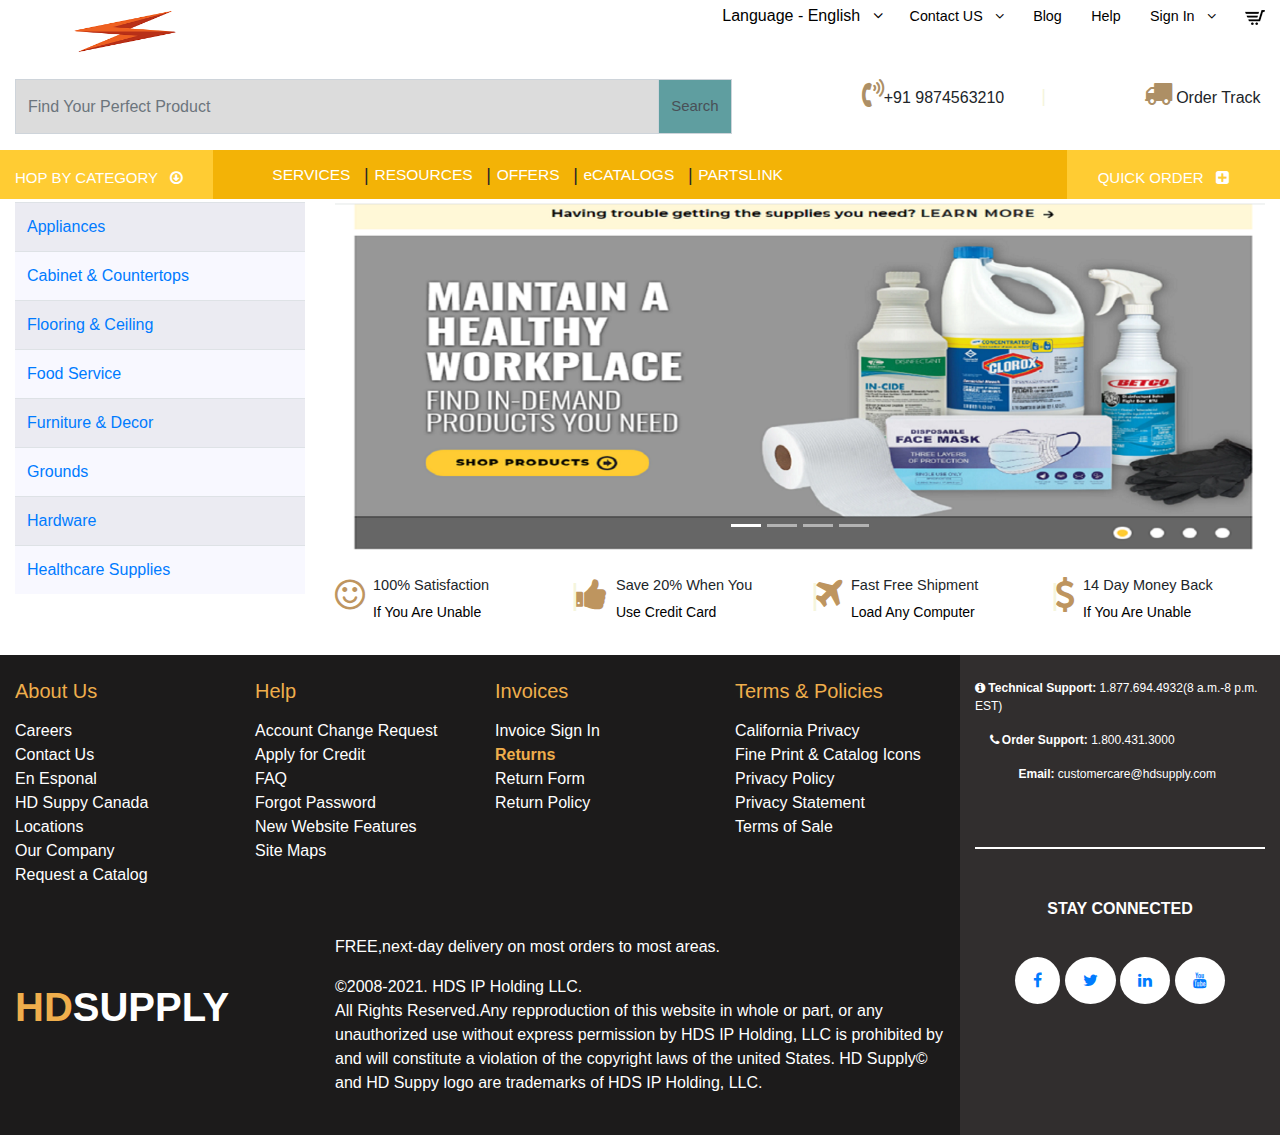
<file: eCommerce.html>
﻿<!DOCTYPE html>
<html lang="en">

<head>
    <title>E-Commerc || Home</title>
    <meta charset="UTF-8">
    <meta name="viewport" content="width=device-width, initial-scale=1.0">
    <link rel="stylesheet" type="text/css" href="assets/css/bootstrap.min.css">
    <link rel="stylesheet" type="text/css" href="assets/css/font-awesome.min.css">
</head>

<body>
    <div class="">
        <style>
            @media (max-width:768px) {
                .fas {
                    padding: 0px !important;
                }

                .anglebrac {
                    display: none;
                }

                .sub {
                    text-align: center;
                    font-size: 13.5px;
                }

                .logo img {
                    height: 80px;
                    width: 130px;
                }

                .link li a {
                    padding: 0px !important;
                    font-size: 10px !important;
                }

                .dropdow .dropdown-toggle {
                    font-size: 10px !important;
                }
            }
        </style>
        <div class="all-body">
            <!---------------All Menu------------------>

            <!------------Top Section------------->
            <div class="top py-1">
                <div class="container">
                    <div class="row">
                        <div class="col-3">
                            <div class="logo">
                                <a class="text-muted" href="#">
                                    <img src="assets/img/loggo.png" height="55px" width="220px">
                                </a>
                            </div>
                        </div>
                        <div class="col-9  d-flex justify-content-end">
                            <div class="dropdown dropdow">
                                <a href="#" data-toggle="dropdown" style="color:black;">
                                    Language - English <span class="ml-2"><i class="fa fa-angle-down" aria-hidden="true" data-brackets-id="7153"></i></span>
                                </a>
                            </div>
                            <div class="link">
                                <style>
                                    .dropdow {
                                        position: relative;
                                        left: 38px;
                                    }

                                    .dropdow .dropdown-toggle {
                                        color: black !important;
                                        font-size: 14px;
                                        text-decoration: none;

                                    }

                                    .link {
                                        height: 20px;
                                    }

                                    .link li {
                                        display: inline-block;
                                        list-style: none;
                                        padding-top: px;
                                    }

                                    .link li a {
                                        color: black !important;
                                        padding: 15px 0px 0px 25px;
                                        font-size: 14.3px;
                                        text-decoration: none;

                                    }

                                    .cart {
                                        font-size: 20px;
                                    }
                                </style>
                                <ul>
                                    <li>
                                        <a href="#">Contact US <span class="ml-2"><i class="fa fa-angle-down" aria-hidden="true" data-brackets-id="7153"></i></span></a>
                                    </li>
                                    <li>
                                        <a href="#">Blog </a>
                                    </li>
                                    <li>
                                        <a href="#">Help</a>
                                    </li>
                                    <li>
                                        <a href="#">Sign In <span class="ml-2"><i class="fa fa-angle-down" aria-hidden="true" data-brackets-id="7153"></i></span></a>
                                    </li>

                                    <li>
                                        <a href="#/"> <img src="assets/img/cart-2.png" alt="Cart" /> </a>
                                    </li>
                                </ul>
                            </div>
                        </div>
                    </div>
                </div>
            </div>

            <div class="container pt-sm-3">
                <style>
                    .fas {
                        padding: 0px 0px 0px 100px;
                        font-size: 28.3px;
                        color: #ad8f65;
                    }

                    .input-group-text {
                        border-radius: 0px;
                    }

                    .form-control {
                        border-radius: 0px;
                    }

                    .input-group-text {
                        font-size: 15px;
                    }
                </style>
                <div class="row">
                    <div class="col-sm-7">
                        <form>
                            <div class="input-group mb-3">
                                <input type="text" class="form-control" style="background: gainsboro;height: 55px;" placeholder="Find Your Perfect Product">
                                <div class="input-group-append">
                                    <span class="input-group-text" style="background: cadetblue;height: 55px;cursor: pointer;">Search</span>
                                </div>
                            </div>
                        </form>
                    </div>
                    <div class="col-sm-5">
                        <div class="sub mb-3">
                            <span><i class="fa fas fa-volume-control-phone" aria-hidden="true"></i><span style="padding-right: 35px;">+91 9874563210</span> </span>
                            <span class="anglebrac" style="position:absolute;top:5%;transform:translate(-50%);font-size:18px;color: beige;">|</span>
                            <span><i class="fa fas fa-truck" aria-hidden="true"></i> Order Track</span>
                        </div>

                    </div>
                </div>
            </div>

            <!------------End Top Section------------->

            <!---------------Main Menu--------------->
            <div class="header">
                <div class="container">
                    <div class="row">
                        <style>
                            .header {
                                background-color: #ffcc33;
                            }

                            .navbar {
                                padding: .3rem 1rem;
                                font-weight: normal;
                            }

                            .nav-link {
                                color: #fff;
                                font-weight: normal;
                            }

                            .nav-item {
                                padding: 0px 4px;
                            }

                            .navbar-brand .fa {
                                font-size: 24px;
                            }

                            .nav-link {
                                font-size: 15.5px;
                            }

                            /* ============ only desktop view ============ */
                            .navbar-item {
                                background-color: #f3b306;
                            }

                            .category a {
                                font-size: 15px;
                            }

                            .order a {
                                font-size: 15px;
                            }

                            /* ============ desktop view .end// ============ */
                        </style>
                        <div class="col-sm-2">
                            <div class="category mt-3 text-white">
                                <a href="#" class="text-white text-decoration-none">
                                    HOP BY CATEGORY <span class="ml-2"><i class="fa fa-arrow-circle-o-down" aria-hidden="true"></i></span>
                                </a>
                            </div>
                        </div>
                        <div class="col-sm-8 navbar-item">
                            <nav class="navbar navbar-expand-md">
                                <!-- Brand -->
                                <a class="navbar-brand text-muted" href="index.html">

                                </a>
                                <!-- Toggler/collapsibe Button -->
                                <button class="navbar-toggler" type="button" data-toggle="collapse" data-target="#collapsibleNavbar">
                                    <span class="navbar-toggler-icon">
                                        <i class="fa fa-bars" aria-hidden="true" data-brackets-id="7153"></i>
                                    </span>
                                </button>
                                <!-- Navbar links -->
                                <div class="collapse navbar-collapse" id="collapsibleNavbar">
                                    <ul class="navbar-nav">
                                        <li class="nav-item">
                                            <a class="nav-link" href="index.html">SERVICES</a>
                                        </li>
                                        <li class="nav-item">
                                            <span class="anglebrac" style="position:absolute;top:25%;transform:translate(-50%);font-size:18px;">|</span>
                                            <a class="nav-link" href="index.html">RESOURCES</a>
                                        </li>

                                        <li class="nav-item">
                                            <span class="anglebrac" style="position:absolute;top:25%;transform:translate(-50%);font-size:18px;">|</span>
                                            <a class="nav-link" href="index.html">OFFERS</a>
                                        </li>

                                        <li class="nav-item">
                                            <span class="anglebrac" style="position:absolute;top:25%;transform:translate(-50%);font-size:18px;">|</span>
                                            <a class="nav-link" href="index.html">eCATALOGS</a>
                                        </li>

                                        <li class="nav-item">
                                            <span class="anglebrac" style="position:absolute;top:25%;transform:translate(-50%);font-size:18px;">|</span>
                                            <a class="nav-link" href="index.html">PARTSLINK</a>
                                        </li>
                                    </ul>
                                </div>
                            </nav>
                        </div>
                        <div class="col-sm-2">
                            <div class="order mt-3 ml-3">
                                <a href="#" class="text-white text-decoration-none">
                                    QUICK ORDER <span class="ml-2"><i class="fa fa-plus-square" aria-hidden="true"></i></span>
                                </a>
                            </div>
                        </div>
                    </div>
                </div>
            </div>
            <!---------------End All Menu------------------>

            <!----------------Slider And Others Site ----------------->
            <section class="container mt-1">
                <style>
                    @media (min-width: 1200px) {
                        .container {
                            max-width: 100%;
                        }
                    }

                    .side-menu li {
                        list-style: none;
                    }

                    .card {
                        border-radius: 0px;
                    }

                    .carousel-inner img {
                        width: 100%;
                        height: 350px;
                        animation: slide 2s ease;
                    }

                    .carousel-control-next-icon,
                    .carousel-control-prev-icon {
                        display: none;
                        width: 0px;
                        height: 0px;
                    }
                </style>
                <div class="row">
                    <div class="col-sm-3">
                        <table class="table table-striped table-hover display nowrap member-search-table" role="grid" id="tblList" style="width: 100%;background: ghostwhite;">
                            <thead>
                                <tr></tr>
                            </thead>
                            <tbody id="itemLists">
                                <tr>
                                    <td>
                                        <a href="#">Appliances</a>
                                    </td>
                                </tr>
                                <tr>
                                    <td>
                                        <a href="#">Cabinet & Countertops</a>
                                    </td>
                                </tr>
                                <tr>
                                    <td>
                                        <a href="#">Flooring & Ceiling</a>
                                    </td>
                                </tr>
                                <tr>
                                    <td>
                                        <a href="#">Food Service</a>
                                    </td>
                                </tr>
                                <tr>
                                    <td>
                                        <a href="#">Furniture & Decor</a>
                                    </td>
                                </tr>
                                <tr>
                                    <td>
                                        <a href="#">Grounds</a>
                                    </td>
                                </tr>
                                <tr>
                                    <td>
                                        <a href="#">Hardware</a>
                                    </td>
                                </tr>
                                <tr>
                                    <td>
                                        <a href="#">Healthcare Supplies</a>
                                    </td>
                                </tr>
                            </tbody>
                        </table>
                    </div>
                    <div class="col-sm-9">
                        <div id="demo" class="carousel slide carousel-fade" data-ride="carousel">

                            <!-- Indicators -->
                            <ul class="carousel-indicators">
                                <li data-target="#demo" data-slide-to="0" class="active"></li>
                                <li data-target="#demo" data-slide-to="1"></li>
                                <li data-target="#demo" data-slide-to="2"></li>
                                <li data-target="#demo" data-slide-to="3"></li>
                            </ul>

                            <!-- The slideshow -->
                            <div class="carousel-inner">
                                <div class="carousel-item active">
                                    <img src="assets/img/banner.png" alt="Los Angeles" width="1100" height="500">

                                </div>
                                <div class="carousel-item">
                                    <img src="assets/img/slider1.jpg" alt="Los Angeles" width="1100" height="500">

                                </div>
                                <div class="carousel-item">
                                    <img src="assets/img/slider2.jpg" alt="Chicago" width="1100" height="500">

                                </div>
                                <div class="carousel-item">
                                    <img src="assets/img/slider3.jpg" alt="New York" width="1100" height="500">

                                </div>
                            </div>
                        </div>

                        <div class="row mt-4">
                            <style>
                                .media .fa {
                                    font-size: 35px;
                                    color: #be955f;
                                }

                                .media-body h5 {
                                    font-size: 14.5px;
                                    font-weight: normal;

                                }

                                .media-body p {
                                    font-size: 14px;
                                    font-weight: normal;
                                }
                            </style>

                            <div class="col-sm-3">
                                <div class="media">
                                    <i class="fa fa-smile-o" aria-hidden="true"></i>
                                    <div class="media-body ml-2">
                                        <h5>100% Satisfaction</h5>
                                        <p style="color: black ;">If You Are Unable</p>
                                    </div>
                                </div>
                            </div>
                            <div class="col-sm-3">
                                <span class="anglebrac" style="position:absolute;top:-8%;transform:translate(-50%);font-size:30px;color: beige;">|</span>
                                <div class="media">
                                    <i class="fa fa-thumbs-up" aria-hidden="true"></i>
                                    <div class="media-body ml-2">
                                        <h5>Save 20% When You</h5>
                                        <p style="color: black ;">Use Credit Card</p>
                                    </div>
                                </div>
                            </div>

                            <div class="col-sm-3">
                                <span class="anglebrac" style="position:absolute;top:-8%;transform:translate(-50%);font-size:30px;color: beige;">|</span>
                                <div class="media">
                                    <i class="fa fa-plane" aria-hidden="true"></i>
                                    <div class="media-body ml-2">
                                        <h5>Fast Free Shipment</h5>
                                        <p style="color: black ;">Load Any Computer</p>
                                    </div>
                                </div>
                            </div>

                            <div class="col-sm-3">
                                <span class="anglebrac" style="position:absolute;top:-8%;transform:translate(-50%);font-size:30px;color: beige;">|</span>
                                <div class="media">
                                    <i class="fa fa-dollar" aria-hidden="true"></i>
                                    <div class="media-body ml-2">
                                        <h5>14 Day Money Back</h5>
                                        <p style="color: black ;">If You Are Unable</p>
                                    </div>
                                </div>
                            </div>
                        </div>
                    </div>
                </div>
            </section>
        </div>
        <!--Footer Site-->
        <footer class=" mt-3">
            <div class="container mt-3">
                <style>
                    footer {
                        background-color: #1c1b1b;
                    }

                    .footer-title h4 {
                        font-size: 20px;
                        color: #efae4c;
                    }

                    .footer-text li {
                        list-style: none;
                    }

                    .footer-text a {
                        text-decoration: none;
                        color: white;
                        display: block;
                    }

                    @media (min-width:576px) and (max-width:768px) {
                        .w3ls-social-icons-2 a {
                            padding: 9px 9px 9px 9px !important;
                        }
                    }

                    .w3ls-social-icons-2 a {
                        background-color: white;
                        padding: 15px 18px 15px 18px;
                        border-radius: 50%;
                    }
                </style>
                <div class="row">
                    <div class="col-sm-9 my-4">
                        <div class="row">
                            <div class="col-sm-3">
                                <div class="footer-title">
                                    <h4>About Us</h4>
                                </div>

                                <div class="footer-text mt-3">
                                    <a href="/">Careers</a>
                                    <a href="/">Contact Us</a>
                                    <a href="/">En Esponal</a>
                                    <a href="/">HD Suppy Canada</a>
                                    <a href="/">Locations</a>
                                    <a href="/">Our Company</a>
                                    <a href="/">Request a Catalog</a>
                                </div>
                            </div>

                            <div class="col-sm-3">
                                <div class="footer-title">
                                    <h4>Help</h4>
                                </div>

                                <div class="footer-text mt-3">
                                    <a href="/">Account Change Request</a>
                                    <a href="/">Apply for Credit</a>
                                    <a href="/">FAQ</a>
                                    <a href="/">Forgot Password</a>
                                    <a href="/">New Website Features</a>
                                    <a href="/">Site Maps</a>

                                </div>
                            </div>
                            <div class="col-sm-3">
                                <div class="footer-title">
                                    <h4>Invoices</h4>
                                </div>

                                <div class="footer-text mt-3">
                                    <a href="/">Invoice Sign In</a>
                                    <a href="/" style="color:#efae4c;"><strong>Returns</strong></a>
                                    <a href="/">Return Form</a>
                                    <a href="/">Return Policy</a>

                                </div>
                            </div>
                            <div class="col-sm-3">
                                <div class="footer-title">
                                    <h4>Terms & Policies</h4>
                                </div>

                                <div class="footer-text mt-3">
                                    <a href="/">California Privacy</a>
                                    <a href="/">Fine Print & Catalog Icons</a>
                                    <a href="/">Privacy Policy</a>
                                    <a href="/">Privacy Statement</a>
                                    <a href="/">Terms of Sale</a>
                                </div>
                            </div>
                            <div class="col-sm-4 mt-5">
                                <div class="footer-logo text-white mt-5">
                                    <h1><strong style="color:#efae4c;">HD</strong><strong style="color:white;">SUPPLY</strong></h1>
                                </div>
                            </div>
                            <div class="col-sm-8 mt-5">
                                <div class="footer-text-three">
                                    <p class="text-white">
                                        FREE,next-day delivery on most orders to most areas.
                                    </p>
                                    <p class="text-white">
                                        ©2008-2021. HDS IP Holding LLC.<br>
                                        All Rights Reserved.Any repproduction of this website in whole or part,
                                        or any unauthorized use without express permission by HDS IP
                                        Holding, LLC is prohibited by and will constitute a violation of the
                                        copyright laws of the united States. HD Supply© and HD Suppy logo
                                        are trademarks of HDS IP Holding, LLC.
                                    </p>
                                </div>
                            </div>
                        </div>
                    </div>
                    <div class="col-sm-3" style="background-color: #312e2e">
                        <div class="footer-text-two mt-4">
                            <p class="text-white" style="font-size:12px;">
                                <i class="fa fa-info-circle" aria-hidden="true"></i> <strong>Technical Support:</strong>
                                1.877.694.4932(8 a.m.-8 p.m. EST)
                            </p>
                            <p class="text-white" style="padding-left: 5%;font-size:12px;">
                                <i class="fa fa-phone" aria-hidden="true"></i> <strong class=" col-md-offset-1">Order Support:</strong>
                                1.800.431.3000
                            </p>

                            <p class="text-white" style="padding-left: 15%;font-size:12px;">
                                <strong>Email:</strong>
                                customercare@hdsupply.com
                            </p>
                            <br><br>
                            <div class="mt-" style="border: 1px solid white"></div>
                            <p class="mt-5 text-center text-white" style="font-weight: 700;">STAY CONNECTED</p>
                            <div class="w3ls-social-icons-2 text-center text-white mt-5 mb-5">
                                <a class="facebook" href="##" target="_blank"><i class="fa fa-facebook"></i></a>
                                <a class="twitter" href="##" target="_blank"><i class="fa fa-twitter"></i></a>
                                <a class="linkedin" href="##" target="_blank"><i class="fa fa-linkedin"></i></a>
                                <a class="pinterest" href="##" target="_blank"><i class="fa fa-youtube"></i></a>
                            </div>
                        </div>
                    </div>
                </div>
            </div>
        </footer>
        <!--End Footer Site-->
    </div>

    <!-- JavaScript Bundle with Popper -->
    <script src="assets/js/jquery.min.js"></script>
    <script src="assets/js/popper.min.js"></script>
    <script src="assets/js/bootstrap.min.js"></script>
</body></html>
</file>
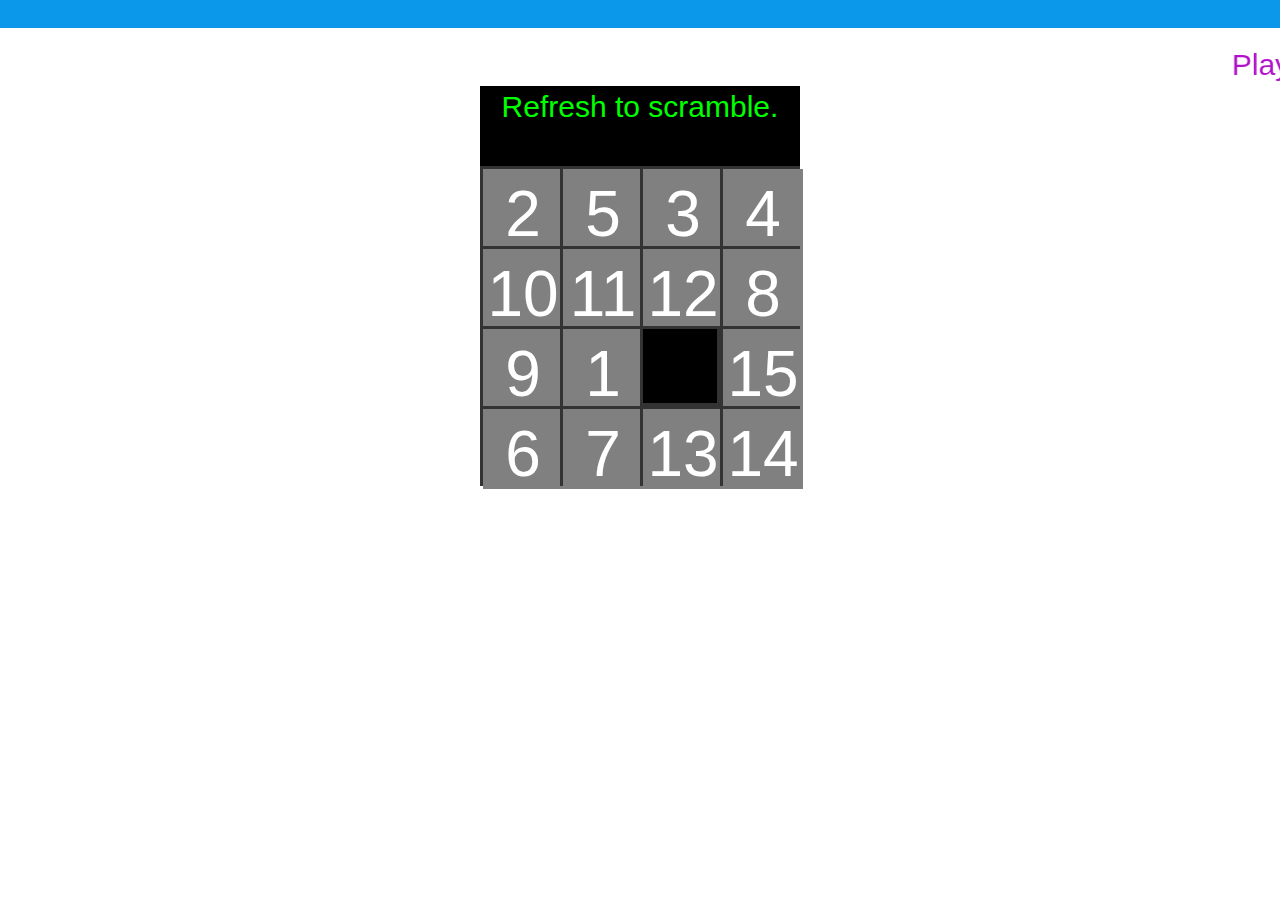
<file: puzzle.html>
﻿<!DOCTYPE html>
<html xmlns="http://www.w3.org/1999/xhtml">
<head>
    <title>Number Scramble</title>
	<!-- css files -->
	<link href="css/bootstrap.css" rel="stylesheet" type="text/css" media="all" /> 
	<link href="css/style.css" rel="stylesheet" type="text/css" media="all" />
	<link rel="stylesheet" href="css/font-awesome.css">
	<link type="text/css" rel="stylesheet" href="css/cm-overlay.css" />
	<!-- //css files -->
	<link href="css/bar.css" rel="stylesheet" />
    <link href="css/puzzle.css" rel="stylesheet" />
    <script src="js/jquery-1.8.3.min.js"></script>
    <script src="js/puzzle.js"></script>
	
</head>

<body>

<!-- banner -->
<div id="home" class="banner">
	<div class="banner-agileinfo">
		<!-- header -->
		<div class="header">
			<div class="container">		
				<div class="logo">
					<h1><a href="#"></a></h1>
				</div> 				
				<div class="clearfix"> </div>
			</div>
		</div>
		<!-- //header -->		
	</div>
</div>
<!-- //banner -->

    <br />
    <marquee>
        <h2 style="color:#b012c8">
            Play the game to get win !!
        </h2>
    </marquee>
    <br />
    <div id="message">
        Refresh to scramble.
    </div>
    <div id="gameBoard">

    </div>
</body>
</html>
</file>
<file: css/style.css>
/*--
Author: W3layouts
Author URL: http://w3layouts.com
License: Creative Commons Attribution 3.0 Unported
License URL: http://creativecommons.org/licenses/by/3.0/
--*/
body{
	font-family: 'Raleway', sans-serif;	
}
p{
	margin:0;
	font-size:1em;
	line-height:1.9em;
	color:#999;
	letter-spacing:1px;
	font-family: 'Raleway', sans-serif;
}
h1,h2,h3,h4,h5,h6{
	font-family: 'Josefin Sans', sans-serif;
	margin:0;
}
ul,label{
	margin:0;
	padding:0;
}
body a:hover{
	text-decoration:none;
	transition: 0.5s all;
	-webkit-transition: 0.5s all;
	-moz-transition: 0.5s all;
	-o-transition: 0.5s all;
	-ms-transition: 0.5s all;
}
/*-- banner --*/
.banner {
    background:url(../images/1.jpg)no-repeat center 0px;
    background-size:cover;
	position: relative;	 
} 
/*-- header --*/
.header {
    padding: 1em 0;
    background:#0b98ea;
}
.logo h1 {
    font-size: 3em;
    color: #fff; 
}
.logo h1 a{
    color: #fff;
} 
/*-- //header --*/
/*-- banner-text --*/
.banner-text {
    padding:14em 0 18em;
	text-align: right;
}
.banner-text h2 {
    font-size: 3.2em;
    line-height: 1.5em;
    color: #fff;
	padding:.7em 0 1.3em;
}
.banner-text h2 span {
    display: block;
    font-weight: 900;
    font-style: italic;
    letter-spacing: 3px;
    font-size: 1.5em;
	padding-bottom: .2em;
}
.banner-text p {
    color: #fff;
    font-size: 1.8em;
    letter-spacing: 9px;
    position: relative;
    width: 85%;
}
.banner-text p:after, .banner-text p:before {
    content: " ";
    background: #fff;
    width: 12%;
    height: 1px;
    position: absolute;
    top: 52%;
}
.banner-text p:after {
	right: 35%;
}
.banner-text p:before {
	right: -15%;
}
.banner-left {
    padding-top: 1em;
}
.banner-left img {
    width: 100%;
}
/*-- more buttons --*/ 
.hire-w3lgrids {
    margin-top: 2.5em;
}  
a.wthree-more {
    padding: 0 2.5em;
    border: 1px solid #fff;
    font-size: 1em;
    color: #fff;
    text-decoration: none;
    display: inline-block;
    text-transform: uppercase;
    vertical-align: middle;
    position: relative;
    z-index: 1;
	background-color: #000;
    overflow: hidden;
    text-align: center;
    letter-spacing: 2px;
} 
a.wthree-more > span {
	display: inline-block;
	padding: 1em 0;
	vertical-align: middle;
	opacity: 0;
	color: #fff;
	-webkit-transform: translate3d(0, -10px, 0);
	-moz-transform: translate3d(0, -10px, 0);
	-o-transform: translate3d(0, -10px, 0);
	-ms-transform: translate3d(0, -10px, 0);
	transform: translate3d(0, -10px, 0);
	-webkit-transition: -webkit-transform 0.3s, opacity 0.3s;
	-moz-transition: -moz-transform 0.3s, opacity 0.3s;
	-o-transition: transform 0.3s, opacity 0.3s;
	transition: transform 0.3s, opacity 0.3s;
	-webkit-transition-timing-function: cubic-bezier(0.75, 0, 0.125, 1);
	transition-timing-function: cubic-bezier(0.75, 0, 0.125, 1);
}
a.wthree-more::before {
	content: attr(data-text);
	position: absolute;
	top: 0;
	left: 0;
	width: 100%;
	height: 100%;
	padding: 1em 0;
	-webkit-transition: -webkit-transform 0.3s, opacity 0.3s;
	-moz-transition: transform 0.3s, opacity 0.3s;
	-o-transition: transform 0.3s, opacity 0.3s;
	transition: transform 0.3s, opacity 0.3s;
	-webkit-transition-timing-function: cubic-bezier(0.75, 0, 0.125, 1);
	transition-timing-function: cubic-bezier(0.75, 0, 0.125, 1);
}
a.wthree-more:hover {
	background-color: #f5810b;
}
a.wthree-more:hover::before {
	opacity: 0;
	-webkit-transform: translate3d(0, 100%, 0);
	-moz-transform: translate3d(0, 100%, 0);
	-o-transform: translate3d(0, 100%, 0);
	-ms-transform: translate3d(0, 100%, 0);
	transform: translate3d(0, 100%, 0);
}
a.wthree-more:hover > span {
	opacity: 1;
	-webkit-transform: translate3d(0, 0, 0);
	-moz-transform: translate3d(0, 0, 0);
	-o-transform: translate3d(0, 0, 0);
	-ms-transform: translate3d(0, 0, 0);
	transform: translate3d(0, 0, 0);
}
a.wthree-more:hover > span:nth-child(1) {
	-webkit-transition-delay: 0.045s;
	-moz-transition-delay: 0.045s;
	-o-transition-delay: 0.045s;
	-ms-transition-delay: 0.045s;
	transition-delay: 0.045s;
}
a.wthree-more:hover > span:nth-child(2) {
	-webkit-transition-delay: 0.09s;
	-moz-transition-delay: 0.09s;
	-o-transition-delay: 0.09s;
	-ms-transition-delay: 0.09s;
	transition-delay: 0.09s;
}
a.wthree-more:hover > span:nth-child(3) {
	-webkit-transition-delay: 0.135s;
	-moz-transition-delay: 0.135s;
	-o-transition-delay: 0.135s;
	-moz-transition-delay: 0.135s;
	transition-delay: 0.135s;
}
a.wthree-more:hover > span:nth-child(4) {
	-webkit-transition-delay: 0.18s;
	-moz-transition-delay: 0.18s;
	-o-transition-delay: 0.18s;
	-ms-transition-delay: 0.18s;
	transition-delay: 0.18s;
}
a.wthree-more:hover > span:nth-child(5) {
	-webkit-transition-delay: 0.225s;
	-moz-transition-delay: 0.225s;
	-o-transition-delay: 0.225s;
	-ms-transition-delay: 0.225s;
	transition-delay: 0.225s;
}
a.wthree-more:hover > span:nth-child(6) {
	-webkit-transition-delay: 0.27s;
	-moz-transition-delay: 0.27s;
	-o-transition-delay: 0.27s;
	-ms-transition-delay: 0.27s;
	transition-delay: 0.27s;
}
a.wthree-more:hover > span:nth-child(7) {
	-webkit-transition-delay: 0.315s;
	-moz-transition-delay: 0.315s;
	-o-transition-delay: 0.315s;
	-ms-transition-delay: 0.315s;
	transition-delay: 0.315s;
}
a.wthree-more:hover > span:nth-child(8) {
	-webkit-transition-delay: 0.36s;
	-moz-transition-delay: 0.36s;
	-o-transition-delay: 0.36s;
	-ms-transition-delay: 0.36s;
	transition-delay: 0.36s;
}
a.wthree-more:hover > span:nth-child(9) {
	-webkit-transition-delay: 0.405s;
	-moz-transition-delay: 0.405s;
	-o-transition-delay: 0.405s;
	-ms-transition-delay: 0.405s;
	transition-delay: 0.405s;
}
a.wthree-more:hover > span:nth-child(10) {
	-webkit-transition-delay: 0.45s;
	-moz-transition-delay: 0.45s;
	-o-transition-delay: 0.45s;
	-ms-transition-delay: 0.45s;
	transition-delay: 0.45s;
}
.footer-agiletop {
    background: url(../images/m1.jpg) no-repeat center;
    background-size: cover;
    -webkit-background-size: cover;
    -moz-background-size: cover;
    -o-background-size: cover;
    -ms-background-size: cover;
    padding: 5em 0;
}
/*-- //more buttons --*/ 
/*-- menu-navigation --*/
nav {
	background-color: rgba(0, 0, 0, 0.6);
	height: 100%;
	position: fixed;
	right: -220px;
	top: 0;
	-moz-transition: right 0.2s linear;
	-o-transition: right 0.2s linear;
	-webkit-transition: right 0.2s linear;
	transition: right 0.2s linear;
	width: 220px;
	z-index: 9001;/* IT'S OVER 9000! */
	padding-top: 4em;
}
#menuToggle {
    background: #f5810b;
    display: block;
    position: fixed;
    height: 40px;
    right: 15%;
    top: 18px !important;
    width: 46px;
    z-index:9999;
}
#menuToggle span {
    background: white;
    display: block;
    height: 10%;
    left: 20%;
    position: absolute;
    top: 45%;
    width: 60%;
}

#menuToggle span:before,
#menuToggle span:after {
  background: white;
  content: '';
  display: block;
  height: 100%;
  position: absolute;
  top: -250%;
  -moz-transform: rotate(0deg);
  -ms-transform: rotate(0deg);
  -webkit-transform: rotate(0deg);
  transform: rotate(0deg);
  width: 100%;
}

#menuToggle span:after { top: 250%; }

nav a {
    color: #fff;
    display: block;
    font-size: 1.3em;
    margin: 30px 0 30px 30px;
    font-weight: 300;
    letter-spacing: 1px;
}
nav a:after {
	background: #f5810b;
	content: '';
	display: block;
	height: 2px;
	-moz-transition: width 0.5s;
	-o-transition: width 0.5s;
	-webkit-transition: width 0.5s;
	transition: width 0.5s;
	width: 0;
	margin-top: 0.2em;
}
nav a:hover:after { width: 100%; }
.menu nav a:hover,.menu nav a:focus {
    color: #f5810b;
}
.open nav {
    right: 0;
	overflow-y: auto;
} 
.open #menuToggle span {
    background: transparent;
    left: 20%;
    top: 45%;
} 
.open #menuToggle span:before,
.open #menuToggle span:after {
	background: white;
	top: 0;
	-moz-transform: rotate(45deg);
	-ms-transform: rotate(45deg);
	-webkit-transform: rotate(45deg);
	transform: rotate(45deg);
} 
.open #menuToggle span:after {
	-moz-transform: rotate(-45deg);
	-ms-transform: rotate(-45deg);
	-webkit-transform: rotate(-45deg);
	transform: rotate(-45deg);
} 
#menuToggle .navClosed {
	-moz-transition: background 0.1s linear;
	-o-transition: background 0.1s linear;
	-webkit-transition: background 0.1s linear;
	transition: background 0.1s linear;
} 
#menuToggle .navClosed:before,
#menuToggle .navClosed:after {
	-moz-transition: top 0.2s linear 0.1s, -moz-transform 0.2s linear 0.1s;
	-o-transition: top 0.2s linear 0.1s, -o-transform 0.2s linear 0.1s;
	-webkit-transition: top 0.2s linear, -webkit-transform 0.2s linear;
	-webkit-transition-delay: 0.1s, 0.1s;
	transition: top 0.2s linear 0.1s, transform 0.2s linear 0.1s;
} 
#menuToggle .navOpen {
	-moz-transition: background 0.1s linear 0.2s;
	-o-transition: background 0.1s linear 0.2s;
	-webkit-transition: background 0.1s linear;
	-webkit-transition-delay: 0.2s;
	transition: background 0.1s linear 0.2s;
}

#menuToggle .navOpen:before,
#menuToggle .navOpen:after {
	-moz-transition: top 0.2s linear, -moz-transform 0.2s linear;
	-o-transition: top 0.2s linear, -o-transform 0.2s linear;
	-webkit-transition: top 0.2s linear, -webkit-transform 0.2s linear;
	transition: top 0.2s linear, transform 0.2s linear;
}
/*-- //menu-navigation --*/
/*-- //banner --*/
/*-- about --*/
.about, .stats, .services, .intra-w3l, .services-w3l, .portfolio, .experience, .confi-w3l, .address{
	padding: 5em 0;
}
.agile-w3l-ab {
    background: #fff;
    border: 23px solid #fff;
	padding:0;
	-webkit-box-shadow: -2px 7px 27px -4px rgba(0,0,0,0.75);
	-moz-box-shadow: -2px 7px 27px -4px rgba(0,0,0,0.75);
	box-shadow: -2px 7px 27px -4px rgba(0,0,0,0.75);
}
.w3ls-agile-left {
    padding: 0.1em 0.3em;
    background: #0b98ea;
	-webkit-box-shadow: 4px 4px 14px -2px rgba(0,0,0,0.75);
	-moz-box-shadow: 4px 4px 14px -2px rgba(0,0,0,0.75);
	box-shadow: 4px 4px 14px -2px rgba(0,0,0,0.75);
}
.w3ls-agile-left-info {
    padding: 1em 0;
    border-bottom:1px solid #5abcf5;
}
.w3ls-agile-left-info h4, .social-info h4 {
    font-size: 1.7em;
    color: #fff;
}
.w3ls-agile-left-info p {
    color: #eaeaea;
    font-size: 13.7px;
}
.w3ls-agile-left-info p a {
    color: #eaeaea;
}
.w3ls-agile-left-info p a:hover {
    color: #fff;
}
h3.w3l-title {
    text-align: center;
    font-size: 3.5em;
    color: #0b98ea;
	Position:relative;
	margin-bottom: 1.3em;
}
h3.w3l-title:before, h3.w3l-title:after {
    content: " ";
    position: absolute;
	height: 4px;
	top: -20%;
}
h3.w3l-title:before {
    background: #000;
    width: 6%;
}
h3.w3l-title:after {
    background: #f5810b;
    width: 3%;
    left: 44.9%;
}
/*--slider--*/
#slider2,
#slider3 {
  box-shadow: none;
  -moz-box-shadow: none;
  -webkit-box-shadow: none;
  margin: 0 auto;
}
.rslides_tabs li:first-child {
  margin-left: 0;
}
.rslides_tabs .rslides_here a {
  background: rgba(255,255,255,.1);
  color: #fff;
  font-weight: bold;
}
.events {
  list-style: none;
}
.callbacks_container {
  position: relative;
  float: left;
  width: 100%;
}
.callbacks {
  position: relative;
  list-style: none;
  overflow: hidden;
  width: 100%;
  padding: 0;
  margin: 0;
}
.callbacks li {
  position: absolute;
  width: 100%;
}
.callbacks img {
  position: relative;
  z-index: 1;
  height: auto;
  border: 0;
}
.callbacks .caption {
	display: block;
	position: absolute;
	z-index: 2;
	font-size: 20px;
	text-shadow: none;
	color: #fff;
	left: 0;
	right: 0;
	padding: 10px 20px;
	margin: 0;
	max-width: none;
	top: 10%;
	text-align: center;
}
#slider3-pager a {
  display: inline-block;
}
#slider3-pager span{
  float: left;
}
#slider3-pager span{
	width:100px;
	height:15px;
	background:#fff;
	display:inline-block;
	border-radius:30em;
	opacity:0.6;
}
#slider3-pager .rslides_here a {
  background: #FFF;
  border-radius:30em;
  opacity:1;
}
#slider3-pager a {
  padding: 0;
}
#slider3-pager li{
	display:inline-block;
}
.rslides {
  position: relative;
  list-style: none;
  overflow: hidden;
  width: 100%;
  padding: 0;
}
.rslides li {
  -webkit-backface-visibility: hidden;
  position: absolute;
  display:none;
  width: 100%;
  left: 0;
  top: 0;
}
.rslides li{
  position: relative;
  display:block;
  float: left;
}
.rslides img {
  height: auto;
  border: 0;
  }
.callbacks_tabs {
    list-style: none;
    position: absolute;
    top: 114%;
    left: 45%;
    padding: 0;
    margin: 0;
    display: block;
    z-index: 99;
}
.slider-top span{
	font-weight:600;
}
.callbacks_tabs li {
    display:inline-block;
    margin: 0px 7px;
}
/*----*/
.callbacks_tabs a{
 visibility: hidden;
}
.callbacks_tabs a:after {
    content: "\f111";
    font-size: 0;
    font-family: FontAwesome;
    visibility: visible;
    display: block;
    height: 6px;
    width: 33px;
    display: inline-block;
    background: #ffffff;
    border-radius: 0 13px;
}
.callbacks_here a:after{
    background:#0de2f6;
}
/*-- //slider --*/
/*-- //about --*/
/*-- skills --*/
.stats { 
	background: url(../images/2.jpg)no-repeat 0px 0px fixed;
    background-size: cover;
    -webkit-background-size: cover;
    -moz-background-size: cover;
    -o-background-size: cover;
    -ms-background-size: cover; 
} 
.stats h3.w3l-title:after {
    left:44%;
}
.stats h3.w3l-title:before {
    background: #fff;
}
.stats_grid_right {
    padding: 0 2em;
}
/*-- Skills bar effects --*/
.skillbar {
	position: relative;
	display: inline-block;
	margin: 1.5em 0;
	width: 100%;
	background: rgba(255, 255, 255, 0.72);
	height:22px;
	-webkit-border-radius: 3px;
	-moz-border-radius: 3px;
	-o-border-radius: 3px;
	-ms-border-radius: 3px;
	border-radius: 3px; 
}
.skillbar-title {
    position: absolute;
    top: 0;
    left: 0;
    width: 140px;
    font-weight: bold;
    letter-spacing: 1px;
    font-size: .9em;
    color: #ffffff;
    background: #6adcfa;
    border-top-left-radius: 3px;
    border-bottom-left-radius: 3px;
    background: rgba(0, 0, 0, 0.1);
    padding: 0 20px;
    height: 100%;
    line-height: 22px
}
.skillbar-bar {
	height: 100%;
	width: 0px;
	background: #2ebaef;
	border-radius: 3px;
	display: inline-block;
}
.skill-bar-percent {
    position: absolute;
    right:-30px;
    top: 0;
    font-size: 1em;
    height: 100%;
    color: #fff;
}
/*-- //skills --*/
/*-- services --*/
.services h3.w3l-title:after {
    left: 41.4%;
}
.s-1 h3, .s-2 h3, .s-3 h3 {
    color: #fff;
    font-size: 2.2em;
    margin-top: 1.7em;
}
.view {
    width: 288px;
    height: 297px;
    float: left;
    overflow: hidden;
    position: relative;
    text-align: center;
    cursor: default;
    background: rgba(245, 129, 11, 0.82);
    -moz-border-radius: 6px;
    -o-border-radius: 6px;
    -webkit-border-radius: 6px;
    border-radius: 6px;
}
.view .mask,.view .content {
  	width: 290px;
	height: 297px;
	position: absolute;
	overflow: hidden;
	top: 0px;
	left: -2px;
	-moz-border-radius: 6px;
	-o-border-radius:6px;
	-webkit-border-radius:6px;
	border-radius:6px;
}
.view h4 {
    color: #fff;
    text-align: center;
    position: relative;
    font-size: 1.5em;
    margin: 1em 0;
}
.view p {
    font-size: .9em;
    position: relative;
    color: #FFF;
    padding: .5em 1em;
    text-align: center;
}
.view-fifth img {
   -webkit-transition: all 0.3s ease-in-out;
   -moz-transition: all 0.3s ease-in-out;
   -o-transition: all 0.3s ease-in-out;
   -ms-transition: all 0.3s ease-in-out;
   transition: all 0.3s ease-in-out;
}
.view-fifth .mask {
  background-color:#0b98ea;
   -webkit-transform: translateX(-300px);
   -moz-transform: translateX(-300px);
   -o-transform: translateX(-300px);
   -ms-transform: translateX(-300px);
   transform: translateX(-300px);
   -ms-filter: "progid: DXImageTransform.Microsoft.Alpha(Opacity=100)";
   filter: alpha(opacity=100);
   opacity: 1;
   -webkit-transition: all 0.3s ease-in-out;
   -moz-transition: all 0.3s ease-in-out;
   -o-transition: all 0.3s ease-in-out;
   -ms-transition: all 0.3s ease-in-out;
   transition: all 0.3s ease-in-out;
}
.view-fifth h4 {
    font-size: 1.5em;
    color: #fff;
}
.view-fifth p {
   color: #fff;
   -webkit-transition: all 0.2s linear;
   -moz-transition: all 0.2s linear;
   -o-transition: all 0.2s linear;
   -ms-transition: all 0.2s linear;
   transition: all 0.2s linear;
}
.view-fifth:hover .mask {
   -webkit-transform: translateX(0px);
   -moz-transform: translateX(0px);
   -o-transform: translateX(0px);
   -ms-transform: translateX(0px);
   transform: translateX(0px);
}
.view.view-fifth i {
    color: #fff;
    font-size: 5em;
    padding-top: .5em;
}
/*-- //services --*/
/*-- interestes --*/
.intra-w3l{
	background: url(../images/3.jpg)no-repeat 0px 0px fixed;
    background-size: cover;
    -webkit-background-size: cover;
    -moz-background-size: cover;
    -o-background-size: cover;
    -ms-background-size: cover;
}
.intra-w3l h3.w3l-title:after {
    left: 44.5%;
}
.intra-w3l h3.w3l-title:before{
	background:#fff;
}
.agile-w3l-in {
    float: left;
    width: 20%;
    text-align: center;
}
.agile-w3l-in i {
    color: #fff;
    font-size: 3.5em;
    padding-bottom: .5em;
}
.agile-w3l-in p {
    color: #fff;
    letter-spacing: 2px;
    text-transform: uppercase;
    font-size: 1.2em;
}
/*-- //interestes --*/
/*-- timeline --*/
.services-w3l h3.w3l-title:after {
    left: 37.5%;
}
.cntl {
	position: relative;
	width: 100%;
	overflow: hidden;
}
.cntl-center {
	left:0;
    right:0;
    margin-left:auto;
    margin-right:auto;
}
.cntl-bar {
	position: absolute;
    width: 5px;
    top: 0;
    bottom: 0;
    background-color: #fff;
    box-shadow: inset 0px 0px 7px -2px #828282;
}
.cntl-bar-fill {
	background-color:#0b98ea;
	position: absolute;
	left:0;
	right:0;
	top:0;
	height:0;

}
.cntl-state {
	position: relative;
	width:100%;
	min-height: 200px;
	margin-bottom: 50px;
}
.cntl-state::after {
	display:block;
	content: ' ';
	clear:both;
}
.cntl-icon {
	border-radius: 50%;
    width: 60px;
    height: 60px;
    background-color: #212121;
    border: solid 5px #ffffff;
    box-shadow: 0px 0px 19px -9px #000;
    position: absolute;
    top: 0;
    text-align: center;
    line-height: 52px;
    font-size: 1em;
    color: #fff;
}
.cntl-content {
	width: 40%;
	padding: 2%;
	background-color: rgba(238, 238, 238, 0.25);
	border-bottom:solid 3px #0b98ea;
	float:left;
	opacity:0;
	position:relative;
	margin-left:-40%;
}
.cntl-state:nth-child(2n+2) .cntl-content {
	float:right;
	margin-right:-40%;
}
.cntl-image {
	opacity:0;
	width: 40%;
	padding: 2%;
	position: relative;
	margin-top:3em;
}
.w3ls_cntl_image_pos {
    padding: 1.5em;
    background: #f5810b;
    position: absolute;
    top: -15%;
    left: 10%;
    width: 85%;
}
.w3ls_cntl_image_pos p{
	font-size: 1.2em;
    color: #fff;
    text-align: center;
    line-height: 1.5em;
    text-transform: capitalize;
}
.cntl-state:nth-child(2n+1) .cntl-image {
	float:right;
}
.cntl-image img {
	width:100%;
}
.cntl-content h4 {
	font-size: 1.2em;
    font-weight: normal;
    margin-bottom: .5em;
    color: #f5810b;
}
.cntl-content p{
	font-size: 1.3em;
    color: #212121;
    text-transform: uppercase;
    letter-spacing: 1px;
    font-weight: 600;
}
/*
animations
*/
.cntl-bar-fill,.cntl-content,.cntl-image {
	-webkit-transition: all 500ms ease;
	-moz-transition: all 500ms ease;
	-o-transition: all 500ms ease;
	-ms-transition: all 500ms ease;
	transition: all 500ms ease;
}
.cntl-state:nth-child(2n+2).cntl-animate .cntl-content {
	margin-right:0%;
}
.cntl-animate .cntl-content {
	opacity:1;
	margin-left:0%;
}
.cntl-animate .cntl-image {
	opacity:1;
}
/* mobile support */
@media (max-width: 600px) {

	.cntl-bar {
		left:auto;
		right: 37px;
	}

	.cntl-content {
		width:80%;
		float:none;
	}
	.cntl-state:nth-child(2n+2) .cntl-content {
		margin-right:0%;
		float:none;
	}

	.cntl-image {
		width:80%;
	}

	.cntl-state:nth-child(2n+1) .cntl-image {
		float:none;
	}

	.animate .cntl-content {
		margin-left: 2%;
	}

	.cntl-icon {
		left: auto;
		right: 2%;
	}
	.w3_cntl_image {
		margin-top: 2em !important;
	}

}
@media (max-width: 480px) {
	.cntl-bar {
		right: 22px;
	}
	.cntl-icon {
		right: 0%;
	}
	.cntl-icon {
		width: 50px;
		height: 50px;
		border: solid 3px #ffffff;
		line-height: 45px;
	}
}
@media (max-width: 414px){
	.cntl-content {
		width: 85%;
	}
}
/*-- //timeline --*/
/*-- education --*/
.experience {
    background: #211f1f;
}
.experience h3.w3l-title:after {
    left: 39.5%;
}
.experience h3.w3l-title:before {
    background:#fff;
}
.accordion, .accordion * {
	-webkit-box-sizing:border-box; 
	-moz-box-sizing:border-box; 
	box-sizing:border-box;
}

.accordion {
	overflow:hidden;
	background:#f7f7f7;
    border: 1px dotted #a29f9f;
}
/*----- Section Titles -----*/
.accordion-section-title {
    width: 100%;
    display: inline-block;
    border-bottom: 1px dotted #a29f9f;
    background: #fff;
    transition: all linear 0.15s;
    font-size: 1.5em;
    color: #f5810b;
    text-indent: 2em;
    text-decoration: none;
    padding: 31px 0;
    text-transform: uppercase;
    font-weight: 600;
}
.accordion-section-title.active, .accordion-section-title:hover,.accordion-section-title.focus {
    color: #0b98ea;
	text-decoration:none;
}
.accordion-section:last-child .accordion-section-title {
	border-bottom: none;
}
.accordion-section-content.open{
    border-top: 1px solid #cacaca;	
}
.accordion-section-content {
    padding: 15px 15px;
    display: none;
    border: none;
    border-bottom: 1px solid #cacaca;
    background: #fff;
    text-decoration: none;
    text-indent: 2em;
}
.accordion p {
    color: #464646;
    font-size: 14px;
    line-height: 1.8em;
}
.accordion i {
    float: right;
    margin:4px 20px 0 0;
    color: #000;
    font-size: 13px;
}
a.accordion-section-title span {
    font-size: .8em;
    margin: 0 1em 0 0;
    color: #000;
}
.accordion-section h6 {
    font-size: 20px;
    margin-bottom: 15px;
    color: #000;
    font-weight: 600;
}
.accordion-section ul li {
    list-style-type: none;
    line-height: 2em;
    font-size: 14px;
    color: #464646;
}
.accordion-section ul li a{
    color: #464646;
	text-decoration:none;	
    font-size: 15px;
}
.accordion-section ul li span {
    margin-right: 14px;
    color: #0b98ea;
    font-weight: 100;
}
/*-- //education --*/
/*-- projects --*/
.portfolio h3.w3l-title:after {
    left: 41.8%;
}
.agileinfo_portfolio_grid{
	margin-top:2em;
}
.hovereffect {
    width: 100%;
    height: 100%;
    overflow: hidden;
    position: relative;
    text-align: center;
}
.hovereffect .overlay {
  position: absolute;
  overflow: hidden;
  width: 80%;
  height: 80%;
  left: 10%;
  top: 10%;
  border-bottom: 1px solid #FFF;
  border-top: 1px solid #FFF;
  -webkit-transition: opacity 0.35s, -webkit-transform 0.35s;
  transition: opacity 0.35s, transform 0.35s;
  -webkit-transform: scale(0,1);
  -ms-transform: scale(0,1);
  transform: scale(0,1);
}
.hovereffect:hover .overlay {
  opacity: 1;
  filter: alpha(opacity=100);
  -webkit-transform: scale(1);
  -ms-transform: scale(1);
  transform: scale(1);
}
.hovereffect img {
    display: block;
    position: relative;
    -webkit-transition: all 0.35s;
    transition: all 0.35s;
    width: 100%;
}
.hovereffect:hover img {
  filter: brightness(0.6);
  -webkit-filter: brightness(0.6);
  -moz-filter: brightness(0.6);
  -o-filter: brightness(0.6);
  -ms-filter: brightness(0.6);
}
.hovereffect h4 {
    text-align: center;
    position: relative;
    font-size: 1.8em;
    font-weight: 600;
    background-color: transparent;
    color: #ffffff;
    padding: 2em 0 0 0;
    opacity: 0;
    filter: alpha(opacity=0);
    -webkit-transition: opacity 0.35s, -webkit-transform 0.35s;
    transition: opacity 0.35s, transform 0.35s;
    -webkit-transform: translate3d(0,-100%,0);
    transform: translate3d(0,-100%,0);
}
.hovereffect p{
	color: #FFF;
    line-height: 1.8em;
    margin: 0;
    font-size: .9em;
    opacity: 0;
    filter: alpha(opacity=0);
    -webkit-transition: opacity 0.35s, -webkit-transform 0.35s;
    transition: opacity 0.35s, transform 0.35s;
    -webkit-transform: translate3d(0,100%,0);
    transform: translate3d(0,100%,0);
}
.hovereffect:hover p, .hovereffect:hover h4 {
	opacity: 1;
	filter: alpha(opacity=100);
	-webkit-transform: translate3d(0,0,0);
	transform: translate3d(0,0,0);
}
/*-- //projects --*/
/*-- contact --*/
.address h3.w3l-title:after {
    left: 41.45%;
}
.address-grid {
    background-color: #fff;
    padding: 3em 4em;
    -webkit-box-shadow: 0px 2px 13px -1px rgba(0,0,0,0.75);
    -moz-box-shadow: 0px 2px 13px -1px rgba(0,0,0,0.75);
    box-shadow: 0px 2px 13px -1px rgba(0,0,0,0.75);
}
.address-info {
    background-color: #fff;
    padding: 2.5em 4em;
	-webkit-box-shadow: 0px 2px 13px -1px rgba(0,0,0,0.75);
    -moz-box-shadow: 0px 2px 13px -1px rgba(0,0,0,0.75);
    box-shadow: 0px 2px 13px -1px rgba(0,0,0,0.75);
}
.address-info.address-mdl {
    margin: 2em 0;
}
.address h4 {
    font-size: 2.5em;
    color:#0b98ea;
    margin-bottom: 0.8em;
}
.address-info h4 {
    margin-bottom: .4em;
}
.address input[type="text"], .address input[type="email"] {
    width: 100%;
    color: #000;
    background: none;
    outline: none;
    font-size: 1em;
    padding: .8em 1em;
    margin-bottom: 2em;
    border: none;
    border-bottom: solid 1px #000;
    -webkit-appearance: none;
}
.address textarea {
    resize: none;
    width: 100%;
    background: none;
    color: #000;
    font-size: .9em;
    outline: none;
    padding: .6em 1em;
    border: none;
    border-bottom: solid 1px #000;
    min-height: 13.5em;
    -webkit-appearance: none;
}
.address input[type="submit"] {
    border: none;
    outline: none;
    color: #fff;
    padding: .8em 3.5em;
    font-size: 1em;
    letter-spacing: 1px;
    margin: 1em 0 0 0;
    -webkit-appearance: none;
    background: #f5810b;
    border: solid 1px #f5810b;
    transition: 0.5s all;
    -webkit-transition: 0.5s all;
    -o-transition: 0.5s all;
    -moz-transition: 0.5s all;
    -ms-transition: 0.5s all;
}
.address input[type="submit"]:hover{
	background: none;
	color: #800000;
}
.address p {
    color: #000;
    margin: 0;
	font-size: 1.1em;
}
.address p a{
	color: #000;
	-webkit-transition:.5s all;
	transition:.5s all;
	-moz-transition:.5s all;
}
.address p a:hover{
	color: #800000;
}
/*-- //contact --*/
/*-- introduce --*/
.confi-w3l{
	background: url(../images/4.jpg)no-repeat 0px 0px fixed;
    background-size: cover;
    -webkit-background-size: cover;
    -moz-background-size: cover;
    -o-background-size: cover;
    -ms-background-size: cover;
}
.confi-w3l h3 {
    color: #fff;
    font-size: 3.5em;
}
.confi-w3l p {
    color: #fff;
    font-size: 1.4em;
    padding-top: 1em;
}
/*-- //introduce --*/
/*-- footer --*/
.footer {
    background: #232323;
	text-align: center;
	padding: 4em 0em;
}
/*-- social-icons --*/
.w3l_header_left-2 {
    text-align: right;
    margin-top: 2em;
}
.w3ls-social-icons-2 i {
    font-size: 1em;
    color: #fff;
    width: 50px;
    height: 50px;
    text-align: center;
    line-height: 3.5;
    margin: 0 0.5em 0;
    border-radius: 50%;
    transition: 0.5s all;
    -webkit-transition: 0.5s all;
    -o-transition: 0.5s all;
    -ms-transition: 0.5s all;
    -moz-transition: 0.5s all;
    border:  1px solid #616161;
}
.w3ls-social-icons-2 i:hover {
	background: #0b98ea;
    color: #fff;
    transition: 0.5s all;
    -webkit-transition: 0.5s all;
    -o-transition: 0.5s all;
    -ms-transition: 0.5s all;
    -moz-transition: 0.5s all;
	border-color:#0b98ea;
}
/*-- //social-icons --*/
.copyrights {
    text-align: center;
    padding: 2em 0em;
    background: #1f1f1f;
}
.copyrights p {
    color: #fff;
    letter-spacing: 2px;
    font-size: 1em;
}
.copyrights p a {
    color: #f5810b;
}
.copyrights p a:hover {
    color: #fff;
}
/*-- //footer --*/
/*-- bottom-to-top --*/
#toTop {
	display: none;
	text-decoration: none;
	position: fixed;
	bottom: 24px;
	right: 1%;
	overflow: hidden;
	z-index: 999; 
    width: 64px;
    height: 64px;
	border: none;
	text-indent: 100%;
	background: url("../images/up.png") no-repeat 0px 0px;
}
#toTopHover {
    width: 64px;
    height: 64px;
	display: block;
	overflow: hidden;
	float: right;
	opacity: 0;
	-moz-opacity: 0;
	filter: alpha(opacity=0);
}
/*-- //bottom-to-top --*/

/*--responsive--*/
@media(max-width: 1680px){

}
@media(max-width: 1600px){

}
@media(max-width: 1440px){
	#menuToggle { 
		right: 16%; 
	}
}
@media(max-width: 1366px){
	#menuToggle {
		right: 17%;
	}
}
@media(max-width: 1280px){
	#menuToggle {
		right:19%;
	}
	.banner-text h2 span {
		font-size: 1.3em;
	}
	.banner-text h2 {
		font-size: 3.1em;
	}
}
@media(max-width: 1080px){
	#menuToggle {
		right: 21%;
	}
	.banner-text p {
		font-size: 1.7em;
		letter-spacing: 7px;
	}
	.banner-text p:after {
		right: 38%;
	}
	.banner-text h2 {
		font-size: 3em;
	}
	.banner-text {
		padding: 11em 0 13em;
	}
	h3.w3l-title:after {
		left: 43.7%;
	}
	.w3ls-agile-left-info {
		padding: .94em 0;
	}
	.w3ls-agile-left {
		padding: .5em 3em 1em;
	}
	.w3ls-agile-left-info h4, .social-info h4 {
		font-size: 1.6em;
	}
	.w3ls-agile-left-info p {
		font-size: .9em;
	}
	.stats h3.w3l-title:after {
		left: 42.7%;
	}
	.services h3.w3l-title:after {
		left: 39.3%;
	}
	.s-1 h3, .s-2 h3, .s-3 h3 {
		font-size: 2.1em;
		margin-top: 2em;
	}
	.intra-w3l h3.w3l-title:after {
		left: 42.2%;
	}
	.services-w3l h3.w3l-title:after {
		left: 34.5%;
	}
	.w3ls_cntl_image_pos p {
		font-size: 1em;
	}
	.experience h3.w3l-title:after {
		left: 37%;
	}
	.portfolio h3.w3l-title:after {
		left: 39.8%;
	}
	.hovereffect h4 {
		padding: 1.5em 0 0 0;
	}
	.address h3.w3l-title:after {
		left: 39.45%;
	}
}
@media(max-width: 1050px){
	#menuToggle {
		right: 22%;
	}
}
@media(max-width: 1024px){

}
@media(max-width: 991px){
	#menuToggle {
		right: 13%;
	}
	.banner-left {
		float: left;
		width: 45%;
	}
	.banner-text {
		float: right;
		width: 55%;
	}
	.banner-text p {
		font-size: 1.6em;
		letter-spacing: 5px;
	}
	.banner-text p:after {
		right: 46%;
	}
	.banner-text h2 span {
		font-size: 1.3em;
		letter-spacing: 2px;
	}
	.banner-text h2 {
		font-size: 2.6em;
	}
	a.wthree-more {
		font-size: .95em;
	}
	.banner-text {
		padding: 8em 0 10em;
	}
	h3.w3l-title {
		font-size: 3.3em;
	}
	h3.w3l-title:after {
		left: 42.2%;
		width: 4%;
	}
	h3.w3l-title:before {
		width: 8%;
	}
	.agile-w3l-ab-img img {
		width: 100%;
	}
	.w3ls-agile-left-info {
		padding: 1em 0;
	}
	.w3ls-agile-left {
		padding: 1.5em 3em 2.5em;
	}
	.stats h3.w3l-title:after {
		left: 41.3%;
	}
	.services h3.w3l-title:after {
		left: 37.3%;
	}
	.view {
		width: 210px;
		height: 255px;
	}
	.s-1 h3, .s-2 h3, .s-3 h3 {
		font-size: 1.7em;
		margin-top: 1.8em;
	}
	.view.view-fifth i {
		font-size: 4em;
		padding-top: .8em;
	}
	.view .mask, .view .content {
		width: 220px;
		height: 261px;
	}
	.intra-w3l h3.w3l-title:after {
		left: 40.5%;
	}
	.agile-w3l-in p {
		letter-spacing: 1px;
		font-size: 1.1em;
	}
	.services-w3l h3.w3l-title:after {
		left: 30.9%;
	}
	.cntl-content p {
		font-size: 1.2em;
	}
	.cntl-image {
		padding: 0%;
	}
	.w3ls_cntl_image_pos {
		top: -21%;
		left: 7%;
		width: 85%;
	}
	.w3ls_cntl_image_pos p {
		font-size: .9em;
	}
	.experience h3.w3l-title:after {
		left: 34%;
	}
	.accordion-section-title {
		font-size: 1.2em;
		padding: 30px 0;
	}
	.portfolio h3.w3l-title:after {
		left: 37.5%;
	}
	.agileits_portfolio_grid {
		float: left;
		width: 25%;
		padding:0 .5em;
	}
	.agileinfo_portfolio_grid {
		margin-top: 1em;
	}
	.hovereffect h4 {
		font-size: 1.5em;
	}
	.confi-w3l p {
		font-size: 1.2em;
	}
	.address h3.w3l-title:after {
		left: 37%;
	}
	.address-right {
		margin-top: 4em;
	}
}
@media(max-width: 900px){

}
@media(max-width: 800px){
	.footer {
		padding: 3em 0em;
	}
}
@media(max-width: 768px){

}
@media(max-width: 736px){
	.banner-text h2 {
		font-size: 2.3em;
	}
	.banner-text h2 span {
		font-size: 1.4em;
	}
	.banner-text p {
		font-size: 1.4em;
	}
	.logo h1 {
		font-size: 2.7em;
	}
	h3.w3l-title {
		font-size: 3.1em;
		margin-bottom: 1.1em;
	}
	.about, .stats, .services, .intra-w3l, .services-w3l, .portfolio, .experience, .confi-w3l, .address {
		padding: 4em 0;
	}
	.stats_grid_right {
		padding: 0 4em 0 2em;
	}
	.s-1 {
		float: left;
		width: 33%;
	}
	.accordion-section h6 {
		font-size: 18px;
	}
	.hovereffect h4 {
		font-size: 1.4em;
	}
	.confi-w3l p {
		font-size: 1.1em;
	}
}
@media(max-width: 667px){
	.banner-text h2 {
		font-size: 2em;
	}
	.banner-text p {
		font-size: 1.2em;
	}
	.banner-text {
		padding: 7em 0 9em;
	}
	h3.w3l-title:after {
		left: 41.3%;
	}
	.stats h3.w3l-title:after {
		left: 40.2%;
	}
	.services h3.w3l-title:after {
		left: 36%;
	}
	.s-1 {
		width: 100%;
	}
	.s-1:nth-child(2), .s-1:nth-child(3) {
		margin-top:2em;
	}
	.view {
		width: 288px;
		height: 297px;
	}
	.view .mask, .view .content {
		width: 290px;
		height: 297px;
	}
	.box2 {
		margin: 0 11em;
	}
	.s-1 h3, .s-2 h3, .s-3 h3 {
		font-size: 2.1em;
	}
	.intra-w3l h3.w3l-title:after {
		left: 39.5%;
	}
	.services-w3l h3.w3l-title:after {
		left: 29%;
	}
	.experience h3.w3l-title:after {
		left: 32.5%;
	}
	.portfolio h3.w3l-title:after {
		left: 36.5%;
	}
	.agileits_portfolio_grid {
		width: 50%;
		padding: 0 1em;
	}
	.agileinfo_portfolio_grid {
		margin-top: 2em;
	}
	.hovereffect h4 {
		font-size: 2em;
		padding: 1.8em 0 0 0;
	}
	.address h3.w3l-title:after {
		left: 35.8%;
	}
	.address h4 {
		font-size: 2.3em;
	}
}
@media(max-width: 640px){
	#menuToggle {
		right: 9%;
		top: 13px;
	} 
	nav a {
		font-size: 1.2em;
		margin: 26px 0 25px 25px;
		letter-spacing: 0px;
	}
	nav {
		width: 190px;
	}
	.banner-text h2 {
		font-size: 1.9em;
	}
	.banner-text p {
		font-size: 1.1em;
	}
	a.wthree-more {
		font-size: .9em;
	}
	.banner-text {
		padding: 7em 0 8em;
	}
	h3.w3l-title:after {
		left: 40.8%;
	}
	.stats h3.w3l-title:after {
		left: 39.5%;
	}
	.services h3.w3l-title:after {
		left: 35%;
	}
	.box2 {
		margin: 0 9.6em;
	}
	.intra-w3l h3.w3l-title:after {
		left: 38.8%;
	}
	.agile-w3l-in i {
		font-size: 3em;
	}
	.agile-w3l-in p {
		font-size: 1em;
	}
	.services-w3l h3.w3l-title:after {
		left: 28%;
	}
	.experience h3.w3l-title:after {
		left: 31.5%;
	}
	.portfolio h3.w3l-title:after {
		left: 35.5%;
	}
	.confi-w3l h3 {
		font-size: 3em;
	}
	.confi-w3l p {
		font-size: 1.05em;
	}
	.address h3.w3l-title:after {
		left: 35%;
	}
}
@media(max-width: 600px){
	.logo h1 {
		font-size: 2.6em;
	}
	.banner-text {
		padding: 6em 0 7em;
	}
	h3.w3l-title {
		font-size: 2.8em;
		margin-bottom: 1em;
	}
	h3.w3l-title:after {
		left: 41%;
	}
	.stats h3.w3l-title:after {
		left: 39.8%;
	}
	.services h3.w3l-title:after {
		left: 35.5%;
	}
	.box2 {
		margin: 0 8.6em;
	}
	.intra-w3l h3.w3l-title:after {
		left: 39%;
	}
	.agile-w3l-in p {
		letter-spacing: 0px;
	}
	.services-w3l h3.w3l-title:after {
		left: 29%;
	}
	.chrt_grid {
		width: 100%;
	}
	.chrt_grid:nth-child(2), .chrt_grid:nth-child(3) {
		margin-top: 2em;
	}
	.cntl-state:nth-child(2n+1) .cntl-image {
		float: none;
	}
	.cntl-state:nth-child(2n+2) .cntl-content {
		float: none;
	}
	.cntl-content {
		width: 80%;
	}
	.cntl-image {
		width: 90%;
		margin-top: 4em;
	}
	.w3ls_cntl_image_pos {
		top: -7%;
	}
	.experience h3.w3l-title:after {
		left: 32.4%;
	}
	.portfolio h3.w3l-title:after {
		left: 36%;
	}
	.hovereffect h4 {
		font-size: 1.8em;
	}
	.confi-w3l p {
		font-size: 1em;
	}
	.address h3.w3l-title:after {
		left: 35.5%;
	}
	.w3ls-social-icons-2 i {
		font-size: .9em;
		width: 43px;
		height: 43px;
	}
}
@media(max-width: 568px){
	.banner-text h2 {
		font-size: 1.7em;
	}
	a.wthree-more {
		font-size: .85em;
	}
	.banner-text p {
		font-size: 1em;
		letter-spacing: 4px;
	}
	h3.w3l-title {
		font-size: 2.6em;
	}
	h3.w3l-title:after {
		left: 41.5%;
		width: 5%;
	}
	h3.w3l-title:before {
		width: 9%;
	}
	.box2 {
		margin: 0 7.2em;
	}
	.intra-w3l h3.w3l-title:after {
		left: 39.5%;
	}
}
@media(max-width: 480px){
	#menuToggle { 
		height: 36px; 
		width: 42px; 
	}
	nav {
		width: 172px;
	}
	.logo h1 {
		font-size: 2.3em;
	}
	.banner-left {
		float: none;
		width: 100%;
	}
	.banner-text {
		float: none;
		width: 100%;
		text-align: center;
		padding: 3em 0 5em;
	}
	.banner-text p:before {
		right: 23%;
	}
	.banner-text p:after {
		right: 67%;
	}
	.banner-text p {
		width: 100%;
	}
	.banner-text h2 {
		letter-spacing: 1px;
		 font-size: 1.8em;
	}
	.banner-text h2 span {
		font-size: 1.6em;
	}
	.about, .stats, .services, .intra-w3l, .services-w3l, .portfolio, .experience, .confi-w3l, .address {
		padding: 3em 0;
	}
	h3.w3l-title:after {
		left: 39.8%;
		width: 6%;
	}
	h3.w3l-title:before {
		width: 11%;
	}
	.w3ls-agile-left {
		padding: 1em 2em 2.5em;
	}
	.stats h3.w3l-title:after {
		left: 38.4%;
	}
	.services h3.w3l-title:after {
		left: 33%;
	}
	.box2 {
		margin: 0 4em;
	}
	.intra-w3l h3.w3l-title:after {
		left: 37.5%;
	}
	.agile-w3l-in {
		float: left;
		width: 33%;
	}
	.agile-w3l-in p {
		letter-spacing: 1px;
	}
	.agile-w3l-in.w3l-intra-re {
		width: 50%;
		margin-top: 2em;
	}
	.services-w3l h3.w3l-title:after {
		left: 25.2%;
	}
	.experience h3.w3l-title:after {
		left: 29.4%;
	}
	.accordion-section-title {
		font-size: 1.1em;
		padding: 23px 0;
	}
	.portfolio h3.w3l-title:after {
		left: 33.5%;
	}
	.hovereffect h4 {
		font-size: 1.6em;
		padding: 1.5em 0 0 0;
	}
	.agileits_portfolio_grid {
		padding: 0 .5em;
	}
	.agileinfo_portfolio_grid {
		margin-top: 1em;
	}
	.confi-w3l p {
		font-size: .95em;
	}
	.confi-w3l h3 {
		font-size: 2.8em;
	}
	.address h3.w3l-title:after {
		left: 32.8%;
	}
	.address h4 {
		font-size: 2em;
	}
	.address input[type="text"], .address input[type="email"] {
		font-size: .9em;
	}
	.address-grid {
		padding: 2em;
	}
	.address textarea {
		min-height: 11em;
	}
	.address input[type="submit"] {
		padding: .8em 3em;
		font-size: .9em;
	}
	.address-info {
		padding: 2em;
	}
	.address-right {
		margin-top: 3em;
	}
	.address p {
		font-size: 1em;
	}
	.footer {
		padding: 2.5em 0em;
	}
	.copyrights {
		padding: 1.5em 0em;
	}
	.copyrights p {
		font-size: .9em;
		line-height: 2.4;
	}
}
@media(max-width: 440px){
	h3.w3l-title:after {
		left: 38.8%;
	}
	.stats h3.w3l-title:after {
		left: 36.4%;
	}
	.services h3.w3l-title:after {
		left: 31%;
	}
	.box2 {
		margin: 0 2.5em;
	}
	.intra-w3l h3.w3l-title:after {
		left: 35.5%;
	}
	.services-w3l h3.w3l-title:after {
		left: 22.2%;
	}
	.experience h3.w3l-title:after {
		left: 26.8%;
	}
	.portfolio h3.w3l-title:after {
		left: 31.5%;
	}
	.address h3.w3l-title:after {
		left: 30.8%;
	}
}
@media(max-width: 414px){
	h3.w3l-title:after {
		left: 37.5%;
	}
	.stats h3.w3l-title:after {
		left: 35.4%;
	}
	.services h3.w3l-title:after {
		left: 29.5%;
	}
	.view {
		width: 240px;
		height: 250px;
	}
	.view .mask, .view .content {
		width: 246px;
		height: 255px;
	}
	.view.view-fifth i {
		padding-top: .5em;
	}
	.box2 {
		margin: 0 3em;
	}
	.intra-w3l h3.w3l-title:after {
		left: 34.5%;
	}
	.services-w3l h3.w3l-title:after {
		left: 20.2%;
	}
	.experience h3.w3l-title:after {
		left: 24.8%;
	}
	.accordion-section-title {
		font-size: 1em;
		padding: 21px 0;
	}
	.portfolio h3.w3l-title:after {
		left: 30%;
	}
	.agileits_portfolio_grid {
		width: 100%;
		padding: 0 1em;
	}
	.agileinfo_portfolio_grid {
		margin-top: 1.5em;
	}
	.hovereffect h4 {
		font-size: 2em;
		padding: 2.5em 0 0 0;
	}
	.address h3.w3l-title:after {
		left: 29.7%;
	}
	.accordion-section ul li a {
		font-size: 13px;
	}
	.accordion-section ul li span {
		margin-right: 12px;
		font-size: .9em;
	}
}
@media(max-width: 384px){
	h3.w3l-title:before {
		width: 13%;
	}
	.w3ls-agile-left-info {
		padding: .9em 0;
	}
	.w3ls-agile-left-info h4, .social-info h4 {
		font-size: 1.5em;
	}
	.w3ls-agile-left-info p {
		font-size: .8em;
	}
	.services h3.w3l-title:after {
		left: 28.5%;
	}
	.box2 {
		margin: 0 2.5em;
	}
	.agile-w3l-in p {
		font-size: .9em;
	}
	.services-w3l h3.w3l-title:after {
		left: 18.2%;
	}
	.experience h3.w3l-title:after {
		left: 23.8%;
	}
	.banner-text h2 {
		font-size: 1.6em;
	}
	.banner-text h2 span {
		font-size: 1.5em;
	}
	.accordion-section-title {
		text-indent: 1em;
	}
	.portfolio h3.w3l-title:after {
		left: 29%;
	}
	.hovereffect h4 {
		padding: 2.2em 0 0 0;
	}
	.address h3.w3l-title:after {
		left: 28.5%;
	}
	.address textarea {
		min-height: 9em;
	}
	.address p {
		font-size: .9em;
	}
	.address h4 {
		font-size: 1.8em;
	}
}
@media(max-width: 375px){
	.banner-text {
		padding: 2em 0 4em;
	}
	h3.w3l-title:before {
		width: 14%;
	}
	.box2 {
		margin: 0 2em;
	}
	.accordion-section-title {
		font-size: .95em;
		padding: 20px 0;
	}
}
@media(max-width: 320px){
	#menuToggle {
		height: 32px;
		width: 35px;
		right: 9%;
		top: 15px;
	}
	.logo h1 {
		font-size: 2.2em;
	}
	.banner-text p:before {
		right: 18%;
	}
	.banner-text p:after {
		right: 72%;
	}
	.banner-text h2 {
		font-size: 1.5em;
	}
	.banner-text h2 span {
		font-size: 1.3em;
	}
	.banner-text p {
		font-size: .9em;
	}
	a.wthree-more {
		font-size: .8em;
	}
	nav a {
		font-size: 1.1em;
		margin: 20px 0 20px 25px;
	}
	nav {
		width: 140px;
	}
	.banner-text {
		padding: 1.5em 0 3em;
	}
	h3.w3l-title {
		font-size: 2.2em;
	}
	.about, .stats, .services, .intra-w3l, .services-w3l, .portfolio, .experience, .confi-w3l, .address {
		padding: 2.5em 0;
	}
	.w3ls-agile-left-info h4, .social-info h4 {
		font-size: 1.3em;
	}
	.stats_grid_right {
		padding: 0 3em 0 1em;
	}
	.skillbar {
		margin: 1.3em 0;
	}
	.box2 {
		margin: 0 .3em;
	}
	.agile-w3l-in p {
		font-size: .85em;
		letter-spacing: 0px;
	}
	.agile-w3l-in i {
		font-size: 2.3em;
	}
	.services-w3l h3.w3l-title:after {
		left: 17.2%;
	}
	.w3ls_cntl_image_pos {
		top: -24%;
	}
	.experience h3.w3l-title:after {
		left: 22.8%;
	}
	.accordion i {
		margin: 4px 11px 0 0;
		font-size: 12px;
	}
	.accordion-section-title {
		font-size: .8em;
		padding: 18px 0;
	}
	.hovereffect h4 {
		padding: 1.7em 0 0 0;
		font-size: 1.8em;
	}
	.confi-w3l p {
		font-size: .9em;
	}
	.confi-w3l h3 {
		font-size: 2.3em;
	}
	.address-grid {
		padding: 2em 1.5em;
	}
	.address input[type="text"], .address input[type="email"] {
		margin-bottom: 1.5em;
	}
	.address textarea {
		min-height: 8em;
	}
	.address p {
		font-size: .8em;
	}
	.w3ls-social-icons-2 i {
		font-size: .75em;
		width: 36px;
		height: 36px;
	}
	.copyrights p {
		letter-spacing: 1px;
	}
	.footer {
		padding: 2em 0em;
	}
}
/*--//responsive--*/
</file>
<file: css/cm-overlay.css>
/* overlay - centered modal dialog*/
.overlay-visible
{
    overflow:hidden !important;
}
#cm-overlay-mask,
#cm-wrap
{
    position: fixed;
    left: 0;
    top: 0;
    width:100%;
    height:100%;
    z-index: 9999;
    text-align:center;
/* IE<9 support hack */
}
/* chrome bug fix causing overlay-mask to not appear */
@media screen and (-webkit-min-device-pixel-ratio:0) {
#cm-overlay-mask
{
    overflow:scroll;
}
#cm-overlay-mask::-webkit-scrollbar
{
    width:0px; 
}}
#cm-wrap
{
    visibility:hidden;
    white-space:nowrap;
}
#cm-wrap *
{
    -webkit-touch-callout: none;
    -webkit-user-select: none;
    -khtml-user-select: none;
    -moz-user-select: none;
    -ms-user-select: none;
    user-select: none;
}
#cm-wrap .cm-box,
#cm-wrap .cm-scale
{
    white-space:normal;
    vertical-align:middle;
    position:relative;
    display:inline-block;
/* IE<8 support hacks */
    *display:inline;
    *zoom:1;
}
#cm-wrap .cm-scale
{
    height:100%;
    line-height:100%;
    width:0;
}
#cm-wrap .cm-box img,
#cm-wrap .cm-box iframe
{
    display:block;
}

/* customise mask colour */
#cm-overlay-mask
{
    background-color:#000000;
}
/* customise loader GIF */
#cm-wrap
{
    background:none;
}
#cm-wrap.cm-loaded
{
    background-image:none;
}
/* overlay border and shadow */
#cm-overlay
{
    border:1px solid #eee;
    -webkit-box-shadow: 0 0 90px #000;
    -khtml-box-shadow:0 0 90px 5px #000;
    -moz-box-shadow:0 0 90px 5px #000;
    box-shadow:0 0 90px 5px #000;
    /**/
    opacity:0;
    z-index:9992;
}
/* close link style */
#cm-wrap #cm-close
{
    display:block;
	height: 61px;
    width: 59px;
    position:absolute;
    right:0;
    top:0;
    background:transparent url(../images/close.png) scroll no-repeat center center;
    cursor:pointer;
    z-index:9993;
    zoom:1;
    text-indent:-999em;
    opacity:0.5;
}
/* prev and next buttons */
#cm-wrap #cm-prev,
#cm-wrap #cm-next
{
    display:block;
    position:absolute;
    height: 97px;
    width: 49px;
    top:50%;
    margin-top:-63px;
    text-indent:-999em;
    opacity:0.5;
    outline:none;
    z-index:9993;
}
#cm-wrap #cm-prev
{
    left:0;
    background:transparent url(../images/prev.png) scroll no-repeat 0 center;
}
#cm-wrap #cm-next
{
    right:0;
    background:transparent url(../images/next.png) scroll no-repeat 100% center;
}
#cm-wrap #cm-prev:hover,
#cm-wrap #cm-next:hover,
#cm-wrap #cm-close:hover
{
    opacity:1;
}


/* tooltip for close link (jquery tools) */
.tooltip
{
    text-align:center;
    font-family:sans-serif;
    color:#eee;
    background:#000;
    padding:10px;
    border:1px solid #eee;
    z-index:99999;
    font-size:12px;
    background: #000;
    border: 1px solid #eee;
}
.tooltip:after, .tooltip:before
{
    bottom: 100%;
    border: solid transparent;
    content: " ";
    height: 0;
    width: 0;
    position: absolute;
    pointer-events: none;
}
.tooltip:after
{
    border-color: rgba(0, 0, 0, 0);
    border-bottom-color: #000;
    border-width: 10px;
    left: 50%;
    margin-left: -10px;
}
.tooltip:before
{
    border-color: rgba(238, 238, 238, 0);
    border-bottom-color: #eee;
    border-width: 11px;
    left: 50%;
    margin-left: -11px;
}
@media (max-width: 640px){
	#cm-wrap .cm-box img, #cm-wrap .cm-box iframe {
		display: block;
		width: 80%;
		margin: 0 auto;
		height: inherit;
	}
	#cm-overlay {
		border: none;
	}
}
</file>
<file: css/bar.css>
#tfheader {
            background-color: #800080;
		
        }

        #tfnewsearch {
            float: right;
            padding: 20px;
            padding-right:430px;
        }

        .tftextinput {
            margin: 0;
            padding: 5px 15px;
            font-family: Arial, Helvetica, sans-serif;
            font-size: 14px;
            border: 4px solid #0076a3;
            border-right: 0px;
            border-top-left-radius: 5px 5px;
            border-bottom-left-radius: 5px 5px;
            padding-right:180px;
            padding-top:10px;
            padding-bottom:10px;

        }

        .tfbutton {
            margin: 0;
            padding: 5px 15px;
            font-family: Arial, Helvetica, sans-serif;
            font-style:italic;
            font-size: 14px;
            outline: none;
            cursor: pointer;
            text-align: center;
            text-decoration: none;
            color: black;
            border: solid 4px #0076a3;
            border-right: 0px;
            background: white;
            border-top-right-radius: 5px 5px;
            border-bottom-right-radius: 5px 5px;
            padding-top:10px;
            padding-bottom:10px

        }

            .tfbutton:hover {
                text-decoration: none;
                background: #ff00dc;
            }

            .tfbutton::-moz-focus-inner {
                border: 0;
            }

        .tfclear {
            clear: both;

        }
        #tfheader a {float:left;padding-right:360px}
</file>
<file: css/puzzle.css>
﻿body {
    font-family: Arial, Helvetica, sans-serif;
}

#gameBoard {
    width: 320px;
    height: 345px;
    margin-right: auto;
    margin-left: auto;
}

#message {
    background-color: black;
    font-size: 30px;
    color: lime;
    text-align: center;
    width: 320px;
    height: 80px;
    margin-right: auto;
    margin-left: auto;
}

.tile {
    font-size: 64px;
    width: 80px;
    height: 80px;
    background-color: gray;
    color: white;
    text-align: center;
}

.square {
    background-color: black;
    border: solid;
    width: 80px;
    height: 80px;
    float: left;
}

.dragged {
    background-color: red;
}
</file>
